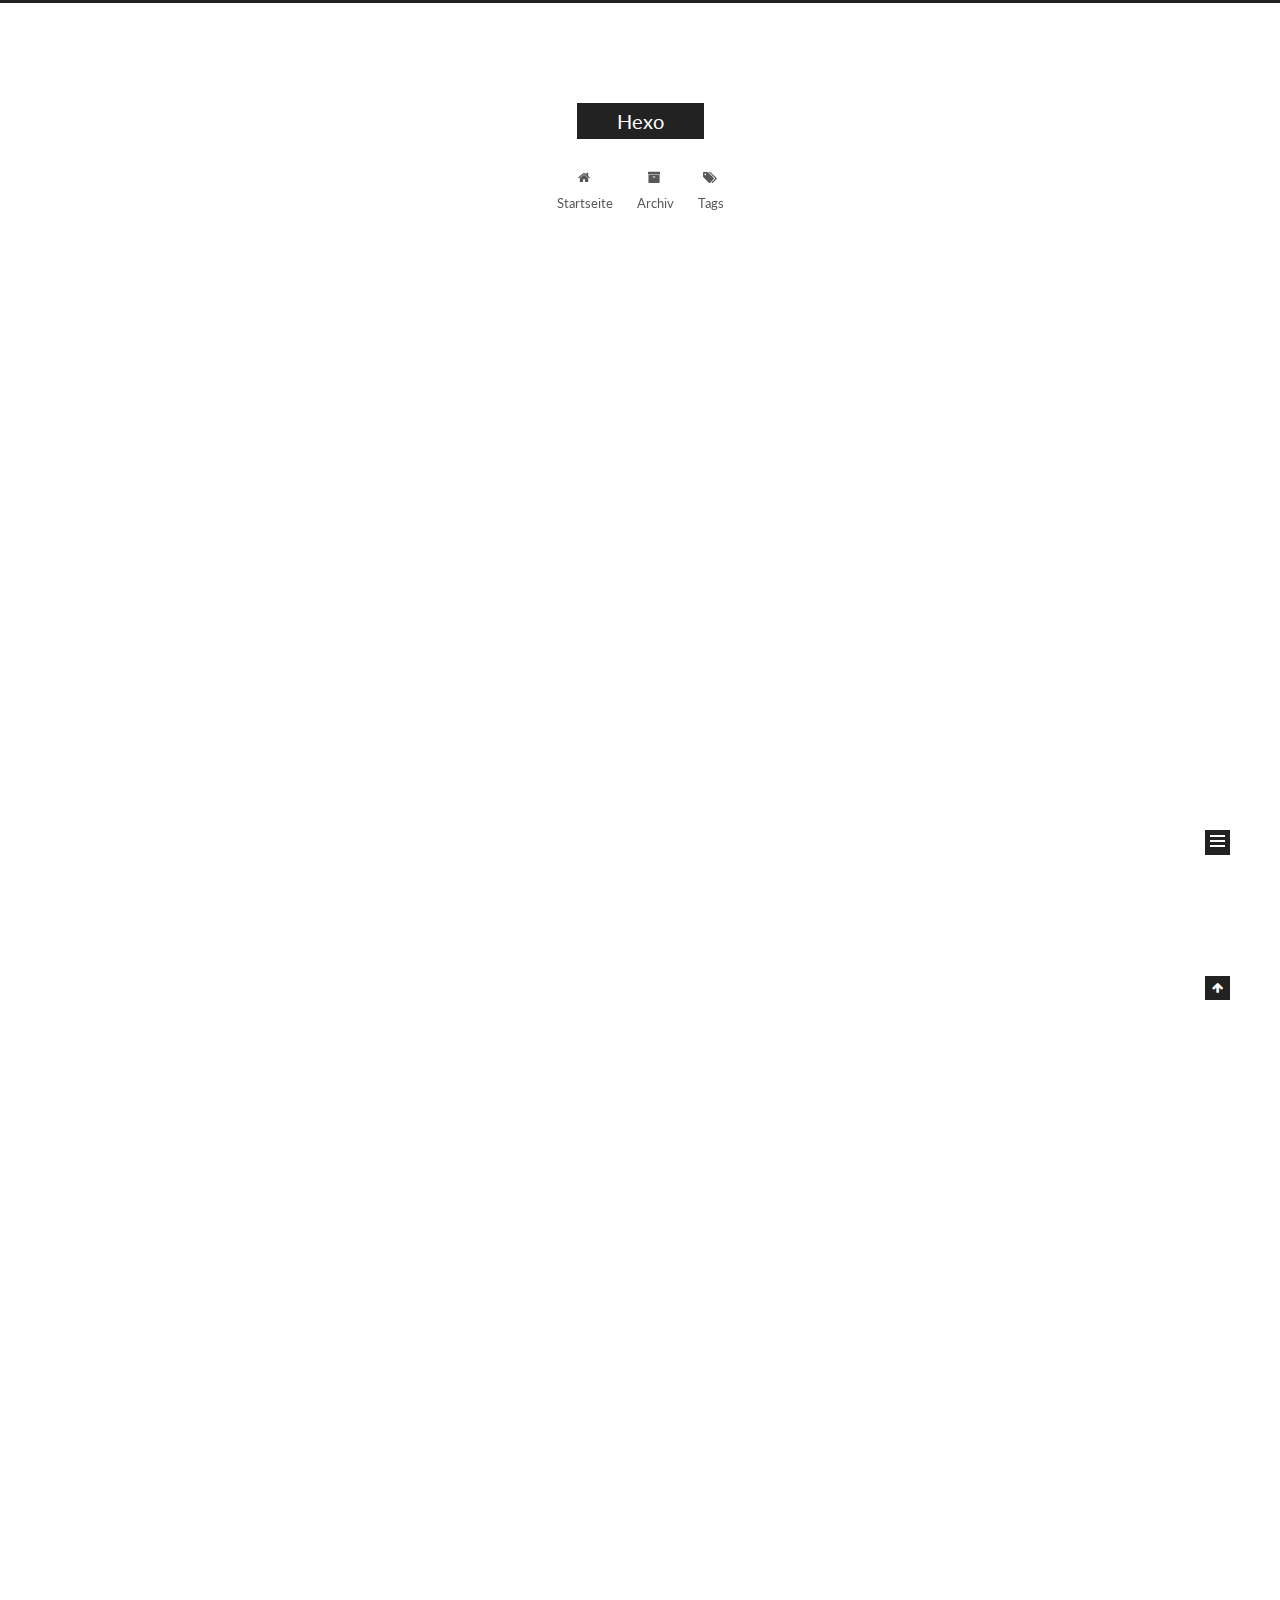
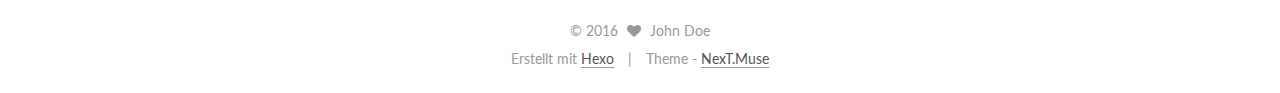
<file: index.html>
<!doctype html>



  


<html class="theme-next muse use-motion">
<head>
  <meta charset="UTF-8"/>
<meta http-equiv="X-UA-Compatible" content="IE=edge,chrome=1" />
<meta name="viewport" content="width=device-width, initial-scale=1, maximum-scale=1"/>



<meta http-equiv="Cache-Control" content="no-transform" />
<meta http-equiv="Cache-Control" content="no-siteapp" />












  
  
  <link href="/vendors/fancybox/source/jquery.fancybox.css?v=2.1.5" rel="stylesheet" type="text/css" />




  
  
  
  

  
    
    
  

  

  

  

  

  
    
    
    <link href="//fonts.googleapis.com/css?family=Lato:300,300italic,400,400italic,700,700italic&subset=latin,latin-ext" rel="stylesheet" type="text/css">
  






<link href="/vendors/font-awesome/css/font-awesome.min.css?v=4.4.0" rel="stylesheet" type="text/css" />

<link href="/css/main.css?v=5.0.1" rel="stylesheet" type="text/css" />


  <meta name="keywords" content="Hexo, NexT" />








  <link rel="shortcut icon" type="image/x-icon" href="/favicon.ico?v=5.0.1" />






<meta property="og:type" content="website">
<meta property="og:title" content="Hexo">
<meta property="og:url" content="http://yoursite.com/index.html">
<meta property="og:site_name" content="Hexo">
<meta name="twitter:card" content="summary">
<meta name="twitter:title" content="Hexo">



<script type="text/javascript" id="hexo.configuration">
  var NexT = window.NexT || {};
  var CONFIG = {
    scheme: 'Muse',
    sidebar: {"position":"left","display":"post"},
    fancybox: true,
    motion: true,
    duoshuo: {
      userId: 0,
      author: 'Author'
    }
  };
</script>




  <link rel="canonical" href="http://yoursite.com/"/>

  <title> Hexo </title>
</head>

<body itemscope itemtype="http://schema.org/WebPage" lang="">

  










  
  
    
  

  <div class="container one-collumn sidebar-position-left 
   page-home 
 ">
    <div class="headband"></div>

    <header id="header" class="header" itemscope itemtype="http://schema.org/WPHeader">
      <div class="header-inner"><div class="site-meta ">
  

  <div class="custom-logo-site-title">
    <a href="/"  class="brand" rel="start">
      <span class="logo-line-before"><i></i></span>
      <span class="site-title">Hexo</span>
      <span class="logo-line-after"><i></i></span>
    </a>
  </div>
  <p class="site-subtitle"></p>
</div>

<div class="site-nav-toggle">
  <button>
    <span class="btn-bar"></span>
    <span class="btn-bar"></span>
    <span class="btn-bar"></span>
  </button>
</div>

<nav class="site-nav">
  

  
    <ul id="menu" class="menu">
      
        
        <li class="menu-item menu-item-home">
          <a href="/" rel="section">
            
              <i class="menu-item-icon fa fa-fw fa-home"></i> <br />
            
            Startseite
          </a>
        </li>
      
        
        <li class="menu-item menu-item-archives">
          <a href="/archives" rel="section">
            
              <i class="menu-item-icon fa fa-fw fa-archive"></i> <br />
            
            Archiv
          </a>
        </li>
      
        
        <li class="menu-item menu-item-tags">
          <a href="/tags" rel="section">
            
              <i class="menu-item-icon fa fa-fw fa-tags"></i> <br />
            
            Tags
          </a>
        </li>
      

      
    </ul>
  

  
</nav>

 </div>
    </header>

    <main id="main" class="main">
      <div class="main-inner">
        <div class="content-wrap">
          <div id="content" class="content">
            
  <section id="posts" class="posts-expand">
    
      

  
  

  
  
  

  <article class="post post-type-normal " itemscope itemtype="http://schema.org/Article">

    
      <header class="post-header">

        
        
          <h1 class="post-title" itemprop="name headline">
            
            
              
                
                <a class="post-title-link" href="/2016/07/08/第一篇博客，走进Github/" itemprop="url">
                  第一篇博客，走进Github
                </a>
              
            
          </h1>
        

        <div class="post-meta">
          <span class="post-time">
            <span class="post-meta-item-icon">
              <i class="fa fa-calendar-o"></i>
            </span>
            <span class="post-meta-item-text">Veröffentlicht am</span>
            <time itemprop="dateCreated" datetime="2016-07-08T11:36:45+08:00" content="2016-07-08">
              2016-07-08
            </time>
          </span>

          

          
            
          

          

          
          

          
        </div>
      </header>
    


    <div class="post-body" itemprop="articleBody">

      
      

      
        
          
            
          
        
      
    </div>

    <div>
      
    </div>

    <div>
      
    </div>

    <footer class="post-footer">
      

      

      
      
        <div class="post-eof"></div>
      
    </footer>
  </article>


    
      

  
  

  
  
  

  <article class="post post-type-normal " itemscope itemtype="http://schema.org/Article">

    
      <header class="post-header">

        
        
          <h1 class="post-title" itemprop="name headline">
            
            
              
                
                <a class="post-title-link" href="/2016/07/08/hello-world/" itemprop="url">
                  Hello World
                </a>
              
            
          </h1>
        

        <div class="post-meta">
          <span class="post-time">
            <span class="post-meta-item-icon">
              <i class="fa fa-calendar-o"></i>
            </span>
            <span class="post-meta-item-text">Veröffentlicht am</span>
            <time itemprop="dateCreated" datetime="2016-07-08T11:09:43+08:00" content="2016-07-08">
              2016-07-08
            </time>
          </span>

          

          
            
          

          

          
          

          
        </div>
      </header>
    


    <div class="post-body" itemprop="articleBody">

      
      

      
        
          
            <p>Welcome to <a href="https://hexo.io/" target="_blank" rel="external">Hexo</a>! This is your very first post. Check <a href="https://hexo.io/docs/" target="_blank" rel="external">documentation</a> for more info. If you get any problems when using Hexo, you can find the answer in <a href="https://hexo.io/docs/troubleshooting.html" target="_blank" rel="external">troubleshooting</a> or you can ask me on <a href="https://github.com/hexojs/hexo/issues" target="_blank" rel="external">GitHub</a>.</p>
<h2 id="Quick-Start"><a href="#Quick-Start" class="headerlink" title="Quick Start"></a>Quick Start</h2><h3 id="Create-a-new-post"><a href="#Create-a-new-post" class="headerlink" title="Create a new post"></a>Create a new post</h3><figure class="highlight bash"><table><tr><td class="gutter"><pre><div class="line">1</div></pre></td><td class="code"><pre><div class="line">$ hexo new <span class="string">"My New Post"</span></div></pre></td></tr></table></figure>
<p>More info: <a href="https://hexo.io/docs/writing.html" target="_blank" rel="external">Writing</a></p>
<h3 id="Run-server"><a href="#Run-server" class="headerlink" title="Run server"></a>Run server</h3><figure class="highlight bash"><table><tr><td class="gutter"><pre><div class="line">1</div></pre></td><td class="code"><pre><div class="line">$ hexo server</div></pre></td></tr></table></figure>
<p>More info: <a href="https://hexo.io/docs/server.html" target="_blank" rel="external">Server</a></p>
<h3 id="Generate-static-files"><a href="#Generate-static-files" class="headerlink" title="Generate static files"></a>Generate static files</h3><figure class="highlight bash"><table><tr><td class="gutter"><pre><div class="line">1</div></pre></td><td class="code"><pre><div class="line">$ hexo generate</div></pre></td></tr></table></figure>
<p>More info: <a href="https://hexo.io/docs/generating.html" target="_blank" rel="external">Generating</a></p>
<h3 id="Deploy-to-remote-sites"><a href="#Deploy-to-remote-sites" class="headerlink" title="Deploy to remote sites"></a>Deploy to remote sites</h3><figure class="highlight bash"><table><tr><td class="gutter"><pre><div class="line">1</div></pre></td><td class="code"><pre><div class="line">$ hexo deploy</div></pre></td></tr></table></figure>
<p>More info: <a href="https://hexo.io/docs/deployment.html" target="_blank" rel="external">Deployment</a></p>

          
        
      
    </div>

    <div>
      
    </div>

    <div>
      
    </div>

    <footer class="post-footer">
      

      

      
      
        <div class="post-eof"></div>
      
    </footer>
  </article>


    
  </section>

  


          </div>
          


          

        </div>
        
          
  
  <div class="sidebar-toggle">
    <div class="sidebar-toggle-line-wrap">
      <span class="sidebar-toggle-line sidebar-toggle-line-first"></span>
      <span class="sidebar-toggle-line sidebar-toggle-line-middle"></span>
      <span class="sidebar-toggle-line sidebar-toggle-line-last"></span>
    </div>
  </div>

  <aside id="sidebar" class="sidebar">
    <div class="sidebar-inner">

      

      

      <section class="site-overview sidebar-panel  sidebar-panel-active ">
        <div class="site-author motion-element" itemprop="author" itemscope itemtype="http://schema.org/Person">
          <img class="site-author-image" itemprop="image"
               src="/images/avatar.gif"
               alt="John Doe" />
          <p class="site-author-name" itemprop="name">John Doe</p>
          <p class="site-description motion-element" itemprop="description"></p>
        </div>
        <nav class="site-state motion-element">
          <div class="site-state-item site-state-posts">
            <a href="/archives">
              <span class="site-state-item-count">2</span>
              <span class="site-state-item-name">Artikel</span>
            </a>
          </div>

          

          

        </nav>

        

        <div class="links-of-author motion-element">
          
        </div>

        
        

        
        

      </section>

      

    </div>
  </aside>


        
      </div>
    </main>

    <footer id="footer" class="footer">
      <div class="footer-inner">
        <div class="copyright" >
  
  &copy; 
  <span itemprop="copyrightYear">2016</span>
  <span class="with-love">
    <i class="fa fa-heart"></i>
  </span>
  <span class="author" itemprop="copyrightHolder">John Doe</span>
</div>

<div class="powered-by">
  Erstellt mit  <a class="theme-link" href="http://hexo.io">Hexo</a>
</div>

<div class="theme-info">
  Theme -
  <a class="theme-link" href="https://github.com/iissnan/hexo-theme-next">
    NexT.Muse
  </a>
</div>

        

        
      </div>
    </footer>

    <div class="back-to-top">
      <i class="fa fa-arrow-up"></i>
    </div>
  </div>

  

<script type="text/javascript">
  if (Object.prototype.toString.call(window.Promise) !== '[object Function]') {
    window.Promise = null;
  }
</script>









  



  
  <script type="text/javascript" src="/vendors/jquery/index.js?v=2.1.3"></script>

  
  <script type="text/javascript" src="/vendors/fastclick/lib/fastclick.min.js?v=1.0.6"></script>

  
  <script type="text/javascript" src="/vendors/jquery_lazyload/jquery.lazyload.js?v=1.9.7"></script>

  
  <script type="text/javascript" src="/vendors/velocity/velocity.min.js?v=1.2.1"></script>

  
  <script type="text/javascript" src="/vendors/velocity/velocity.ui.min.js?v=1.2.1"></script>

  
  <script type="text/javascript" src="/vendors/fancybox/source/jquery.fancybox.pack.js?v=2.1.5"></script>


  


  <script type="text/javascript" src="/js/src/utils.js?v=5.0.1"></script>

  <script type="text/javascript" src="/js/src/motion.js?v=5.0.1"></script>



  
  

  

  


  <script type="text/javascript" src="/js/src/bootstrap.js?v=5.0.1"></script>



  



  




  
  

  

  

  

</body>
</html>
</file>
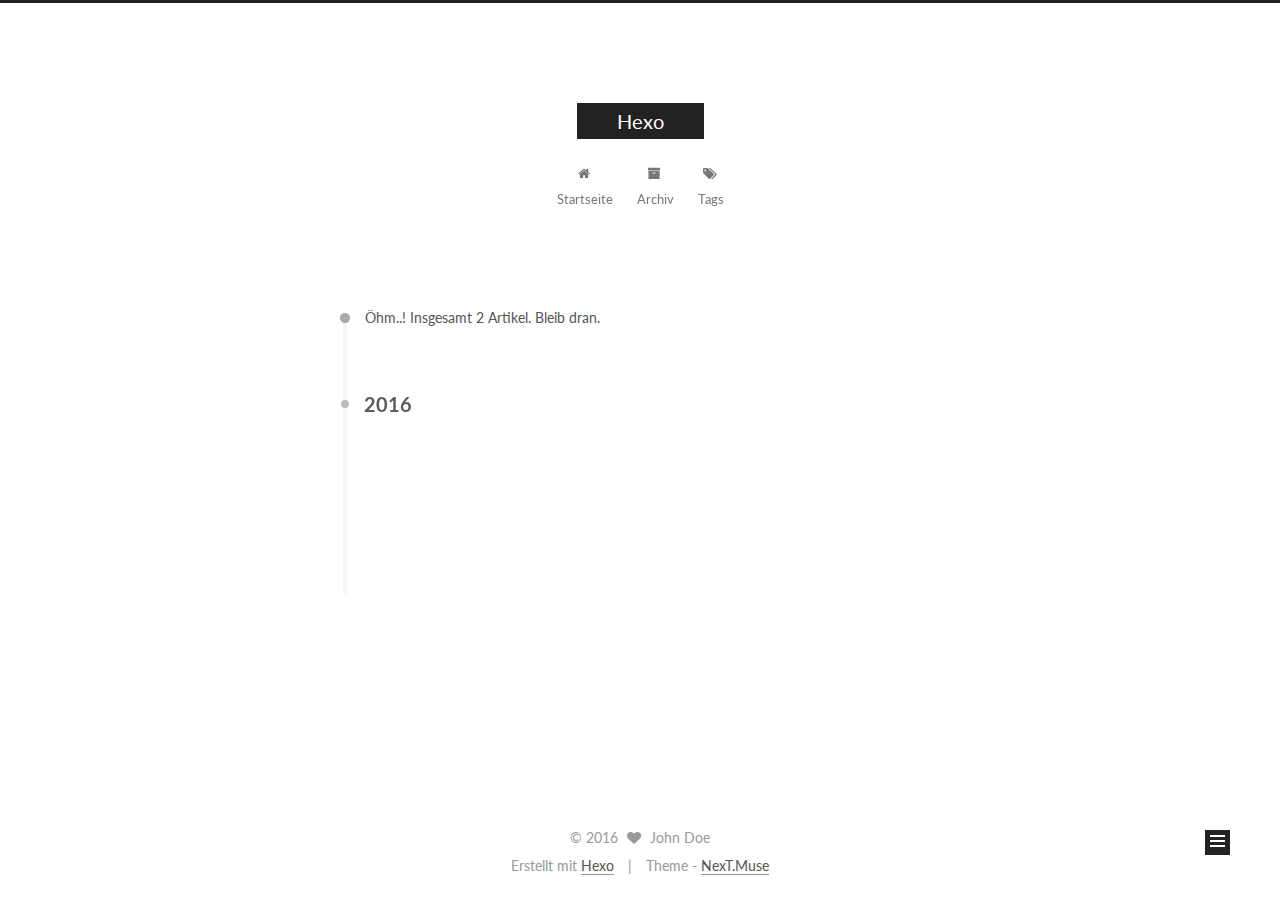
<file: archives/index.html>
<!doctype html>



  


<html class="theme-next muse use-motion">
<head>
  <meta charset="UTF-8"/>
<meta http-equiv="X-UA-Compatible" content="IE=edge,chrome=1" />
<meta name="viewport" content="width=device-width, initial-scale=1, maximum-scale=1"/>



<meta http-equiv="Cache-Control" content="no-transform" />
<meta http-equiv="Cache-Control" content="no-siteapp" />












  
  
  <link href="/vendors/fancybox/source/jquery.fancybox.css?v=2.1.5" rel="stylesheet" type="text/css" />




  
  
  
  

  
    
    
  

  

  

  

  

  
    
    
    <link href="//fonts.googleapis.com/css?family=Lato:300,300italic,400,400italic,700,700italic&subset=latin,latin-ext" rel="stylesheet" type="text/css">
  






<link href="/vendors/font-awesome/css/font-awesome.min.css?v=4.4.0" rel="stylesheet" type="text/css" />

<link href="/css/main.css?v=5.0.1" rel="stylesheet" type="text/css" />


  <meta name="keywords" content="Hexo, NexT" />








  <link rel="shortcut icon" type="image/x-icon" href="/favicon.ico?v=5.0.1" />






<meta property="og:type" content="website">
<meta property="og:title" content="Hexo">
<meta property="og:url" content="http://yoursite.com/archives/index.html">
<meta property="og:site_name" content="Hexo">
<meta name="twitter:card" content="summary">
<meta name="twitter:title" content="Hexo">



<script type="text/javascript" id="hexo.configuration">
  var NexT = window.NexT || {};
  var CONFIG = {
    scheme: 'Muse',
    sidebar: {"position":"left","display":"post"},
    fancybox: true,
    motion: true,
    duoshuo: {
      userId: 0,
      author: 'Author'
    }
  };
</script>




  <link rel="canonical" href="http://yoursite.com/archives/"/>

  <title> Archiv | Hexo </title>
</head>

<body itemscope itemtype="http://schema.org/WebPage" lang="">

  










  
  
    
  

  <div class="container one-collumn sidebar-position-left  page-archive  ">
    <div class="headband"></div>

    <header id="header" class="header" itemscope itemtype="http://schema.org/WPHeader">
      <div class="header-inner"><div class="site-meta ">
  

  <div class="custom-logo-site-title">
    <a href="/"  class="brand" rel="start">
      <span class="logo-line-before"><i></i></span>
      <span class="site-title">Hexo</span>
      <span class="logo-line-after"><i></i></span>
    </a>
  </div>
  <p class="site-subtitle"></p>
</div>

<div class="site-nav-toggle">
  <button>
    <span class="btn-bar"></span>
    <span class="btn-bar"></span>
    <span class="btn-bar"></span>
  </button>
</div>

<nav class="site-nav">
  

  
    <ul id="menu" class="menu">
      
        
        <li class="menu-item menu-item-home">
          <a href="/" rel="section">
            
              <i class="menu-item-icon fa fa-fw fa-home"></i> <br />
            
            Startseite
          </a>
        </li>
      
        
        <li class="menu-item menu-item-archives">
          <a href="/archives" rel="section">
            
              <i class="menu-item-icon fa fa-fw fa-archive"></i> <br />
            
            Archiv
          </a>
        </li>
      
        
        <li class="menu-item menu-item-tags">
          <a href="/tags" rel="section">
            
              <i class="menu-item-icon fa fa-fw fa-tags"></i> <br />
            
            Tags
          </a>
        </li>
      

      
    </ul>
  

  
</nav>

 </div>
    </header>

    <main id="main" class="main">
      <div class="main-inner">
        <div class="content-wrap">
          <div id="content" class="content">
            

  <section id="posts" class="posts-collapse">
    <span class="archive-move-on"></span>

    <span class="archive-page-counter">
      
      
      
        
      
      Öhm..! Insgesamt 2 Artikel. Bleib dran.
    </span>

    

      
      
      

      
        
        <div class="collection-title">
          <h2 class="archive-year motion-element" id="archive-year-2016">2016</h2>
        </div>
      
      

      

  <article class="post post-type-normal" itemscope itemtype="http://schema.org/Article">
    <header class="post-header">

      <h1 class="post-title">
        
            <a class="post-title-link" href="/2016/07/08/第一篇博客，走进Github/" itemprop="url">
              
                <span itemprop="name">第一篇博客，走进Github</span>
              
            </a>
        
      </h1>

      <div class="post-meta">
        <time class="post-time" itemprop="dateCreated"
              datetime="2016-07-08T11:36:45+08:00"
              content="2016-07-08" >
          07-08
        </time>
      </div>

    </header>
  </article>



    

      
      
      

      
      

      

  <article class="post post-type-normal" itemscope itemtype="http://schema.org/Article">
    <header class="post-header">

      <h1 class="post-title">
        
            <a class="post-title-link" href="/2016/07/08/hello-world/" itemprop="url">
              
                <span itemprop="name">Hello World</span>
              
            </a>
        
      </h1>

      <div class="post-meta">
        <time class="post-time" itemprop="dateCreated"
              datetime="2016-07-08T11:09:43+08:00"
              content="2016-07-08" >
          07-08
        </time>
      </div>

    </header>
  </article>



    

  </section>

  



          </div>
          


          

        </div>
        
          
  
  <div class="sidebar-toggle">
    <div class="sidebar-toggle-line-wrap">
      <span class="sidebar-toggle-line sidebar-toggle-line-first"></span>
      <span class="sidebar-toggle-line sidebar-toggle-line-middle"></span>
      <span class="sidebar-toggle-line sidebar-toggle-line-last"></span>
    </div>
  </div>

  <aside id="sidebar" class="sidebar">
    <div class="sidebar-inner">

      

      

      <section class="site-overview sidebar-panel  sidebar-panel-active ">
        <div class="site-author motion-element" itemprop="author" itemscope itemtype="http://schema.org/Person">
          <img class="site-author-image" itemprop="image"
               src="/images/avatar.gif"
               alt="John Doe" />
          <p class="site-author-name" itemprop="name">John Doe</p>
          <p class="site-description motion-element" itemprop="description"></p>
        </div>
        <nav class="site-state motion-element">
          <div class="site-state-item site-state-posts">
            <a href="/archives">
              <span class="site-state-item-count">2</span>
              <span class="site-state-item-name">Artikel</span>
            </a>
          </div>

          

          

        </nav>

        

        <div class="links-of-author motion-element">
          
        </div>

        
        

        
        

      </section>

      

    </div>
  </aside>


        
      </div>
    </main>

    <footer id="footer" class="footer">
      <div class="footer-inner">
        <div class="copyright" >
  
  &copy; 
  <span itemprop="copyrightYear">2016</span>
  <span class="with-love">
    <i class="fa fa-heart"></i>
  </span>
  <span class="author" itemprop="copyrightHolder">John Doe</span>
</div>

<div class="powered-by">
  Erstellt mit  <a class="theme-link" href="http://hexo.io">Hexo</a>
</div>

<div class="theme-info">
  Theme -
  <a class="theme-link" href="https://github.com/iissnan/hexo-theme-next">
    NexT.Muse
  </a>
</div>

        

        
      </div>
    </footer>

    <div class="back-to-top">
      <i class="fa fa-arrow-up"></i>
    </div>
  </div>

  

<script type="text/javascript">
  if (Object.prototype.toString.call(window.Promise) !== '[object Function]') {
    window.Promise = null;
  }
</script>









  



  
  <script type="text/javascript" src="/vendors/jquery/index.js?v=2.1.3"></script>

  
  <script type="text/javascript" src="/vendors/fastclick/lib/fastclick.min.js?v=1.0.6"></script>

  
  <script type="text/javascript" src="/vendors/jquery_lazyload/jquery.lazyload.js?v=1.9.7"></script>

  
  <script type="text/javascript" src="/vendors/velocity/velocity.min.js?v=1.2.1"></script>

  
  <script type="text/javascript" src="/vendors/velocity/velocity.ui.min.js?v=1.2.1"></script>

  
  <script type="text/javascript" src="/vendors/fancybox/source/jquery.fancybox.pack.js?v=2.1.5"></script>


  


  <script type="text/javascript" src="/js/src/utils.js?v=5.0.1"></script>

  <script type="text/javascript" src="/js/src/motion.js?v=5.0.1"></script>



  
  

  
  
    <script type="text/javascript" id="motion.page.archive">
      $('.archive-year').velocity('transition.slideLeftIn');
    </script>
  


  


  <script type="text/javascript" src="/js/src/bootstrap.js?v=5.0.1"></script>



  



  




  
  

  

  

  

</body>
</html>
</file>
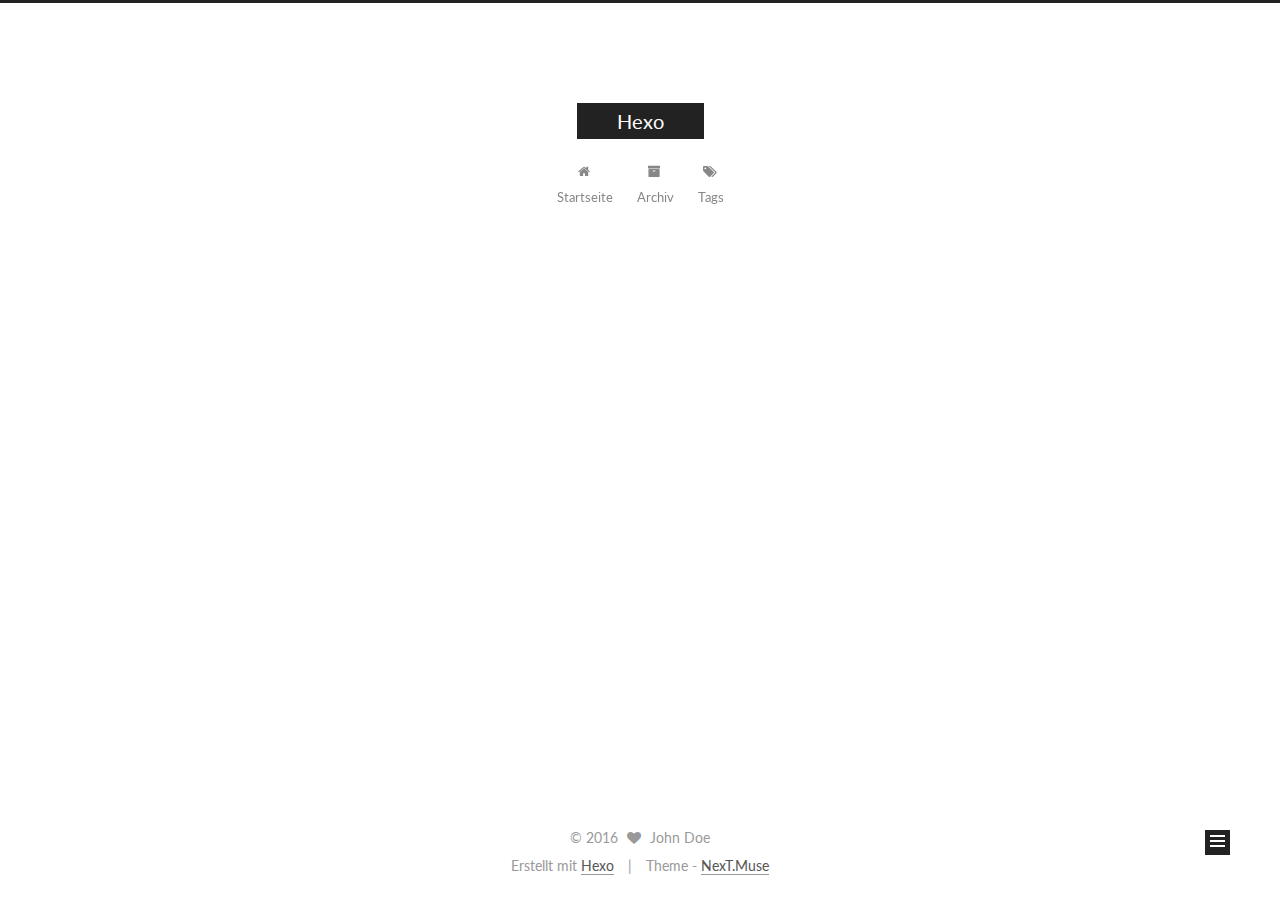
<file: 分类/index.html>
<!doctype html>



  


<html class="theme-next muse use-motion">
<head>
  <meta charset="UTF-8"/>
<meta http-equiv="X-UA-Compatible" content="IE=edge,chrome=1" />
<meta name="viewport" content="width=device-width, initial-scale=1, maximum-scale=1"/>



<meta http-equiv="Cache-Control" content="no-transform" />
<meta http-equiv="Cache-Control" content="no-siteapp" />












  
  
  <link href="/vendors/fancybox/source/jquery.fancybox.css?v=2.1.5" rel="stylesheet" type="text/css" />




  
  
  
  

  
    
    
  

  

  

  

  

  
    
    
    <link href="//fonts.googleapis.com/css?family=Lato:300,300italic,400,400italic,700,700italic&subset=latin,latin-ext" rel="stylesheet" type="text/css">
  






<link href="/vendors/font-awesome/css/font-awesome.min.css?v=4.4.0" rel="stylesheet" type="text/css" />

<link href="/css/main.css?v=5.0.1" rel="stylesheet" type="text/css" />


  <meta name="keywords" content="Hexo, NexT" />








  <link rel="shortcut icon" type="image/x-icon" href="/favicon.ico?v=5.0.1" />






<meta property="og:type" content="website">
<meta property="og:title" content="分类">
<meta property="og:url" content="http://yoursite.com/分类/index.html">
<meta property="og:site_name" content="Hexo">
<meta property="og:updated_time" content="2016-07-08T03:39:37.796Z">
<meta name="twitter:card" content="summary">
<meta name="twitter:title" content="分类">



<script type="text/javascript" id="hexo.configuration">
  var NexT = window.NexT || {};
  var CONFIG = {
    scheme: 'Muse',
    sidebar: {"position":"left","display":"post"},
    fancybox: true,
    motion: true,
    duoshuo: {
      userId: 0,
      author: 'Author'
    }
  };
</script>




  <link rel="canonical" href="http://yoursite.com/分类/"/>

  <title>
  

  
    分类 | Hexo
  
</title>
</head>

<body itemscope itemtype="http://schema.org/WebPage" lang="">

  










  
  
    
  

  <div class="container one-collumn sidebar-position-left  ">
    <div class="headband"></div>

    <header id="header" class="header" itemscope itemtype="http://schema.org/WPHeader">
      <div class="header-inner"><div class="site-meta ">
  

  <div class="custom-logo-site-title">
    <a href="/"  class="brand" rel="start">
      <span class="logo-line-before"><i></i></span>
      <span class="site-title">Hexo</span>
      <span class="logo-line-after"><i></i></span>
    </a>
  </div>
  <p class="site-subtitle"></p>
</div>

<div class="site-nav-toggle">
  <button>
    <span class="btn-bar"></span>
    <span class="btn-bar"></span>
    <span class="btn-bar"></span>
  </button>
</div>

<nav class="site-nav">
  

  
    <ul id="menu" class="menu">
      
        
        <li class="menu-item menu-item-home">
          <a href="/" rel="section">
            
              <i class="menu-item-icon fa fa-fw fa-home"></i> <br />
            
            Startseite
          </a>
        </li>
      
        
        <li class="menu-item menu-item-archives">
          <a href="/archives" rel="section">
            
              <i class="menu-item-icon fa fa-fw fa-archive"></i> <br />
            
            Archiv
          </a>
        </li>
      
        
        <li class="menu-item menu-item-tags">
          <a href="/tags" rel="section">
            
              <i class="menu-item-icon fa fa-fw fa-tags"></i> <br />
            
            Tags
          </a>
        </li>
      

      
    </ul>
  

  
</nav>

 </div>
    </header>

    <main id="main" class="main">
      <div class="main-inner">
        <div class="content-wrap">
          <div id="content" class="content">
            

  <div id="posts" class="posts-expand">
    
    
      
    
  </div>


          </div>
          


          
  <div class="comments" id="comments">
    
  </div>


        </div>
        
          
  
  <div class="sidebar-toggle">
    <div class="sidebar-toggle-line-wrap">
      <span class="sidebar-toggle-line sidebar-toggle-line-first"></span>
      <span class="sidebar-toggle-line sidebar-toggle-line-middle"></span>
      <span class="sidebar-toggle-line sidebar-toggle-line-last"></span>
    </div>
  </div>

  <aside id="sidebar" class="sidebar">
    <div class="sidebar-inner">

      

      

      <section class="site-overview sidebar-panel  sidebar-panel-active ">
        <div class="site-author motion-element" itemprop="author" itemscope itemtype="http://schema.org/Person">
          <img class="site-author-image" itemprop="image"
               src="/images/avatar.gif"
               alt="John Doe" />
          <p class="site-author-name" itemprop="name">John Doe</p>
          <p class="site-description motion-element" itemprop="description"></p>
        </div>
        <nav class="site-state motion-element">
          <div class="site-state-item site-state-posts">
            <a href="/archives">
              <span class="site-state-item-count">2</span>
              <span class="site-state-item-name">Artikel</span>
            </a>
          </div>

          

          

        </nav>

        

        <div class="links-of-author motion-element">
          
        </div>

        
        

        
        

      </section>

      

    </div>
  </aside>


        
      </div>
    </main>

    <footer id="footer" class="footer">
      <div class="footer-inner">
        <div class="copyright" >
  
  &copy; 
  <span itemprop="copyrightYear">2016</span>
  <span class="with-love">
    <i class="fa fa-heart"></i>
  </span>
  <span class="author" itemprop="copyrightHolder">John Doe</span>
</div>

<div class="powered-by">
  Erstellt mit  <a class="theme-link" href="http://hexo.io">Hexo</a>
</div>

<div class="theme-info">
  Theme -
  <a class="theme-link" href="https://github.com/iissnan/hexo-theme-next">
    NexT.Muse
  </a>
</div>

        

        
      </div>
    </footer>

    <div class="back-to-top">
      <i class="fa fa-arrow-up"></i>
    </div>
  </div>

  

<script type="text/javascript">
  if (Object.prototype.toString.call(window.Promise) !== '[object Function]') {
    window.Promise = null;
  }
</script>









  



  
  <script type="text/javascript" src="/vendors/jquery/index.js?v=2.1.3"></script>

  
  <script type="text/javascript" src="/vendors/fastclick/lib/fastclick.min.js?v=1.0.6"></script>

  
  <script type="text/javascript" src="/vendors/jquery_lazyload/jquery.lazyload.js?v=1.9.7"></script>

  
  <script type="text/javascript" src="/vendors/velocity/velocity.min.js?v=1.2.1"></script>

  
  <script type="text/javascript" src="/vendors/velocity/velocity.ui.min.js?v=1.2.1"></script>

  
  <script type="text/javascript" src="/vendors/fancybox/source/jquery.fancybox.pack.js?v=2.1.5"></script>


  


  <script type="text/javascript" src="/js/src/utils.js?v=5.0.1"></script>

  <script type="text/javascript" src="/js/src/motion.js?v=5.0.1"></script>



  
  

  

  


  <script type="text/javascript" src="/js/src/bootstrap.js?v=5.0.1"></script>



  



  




  
  

  

  

  

</body>
</html>
</file>
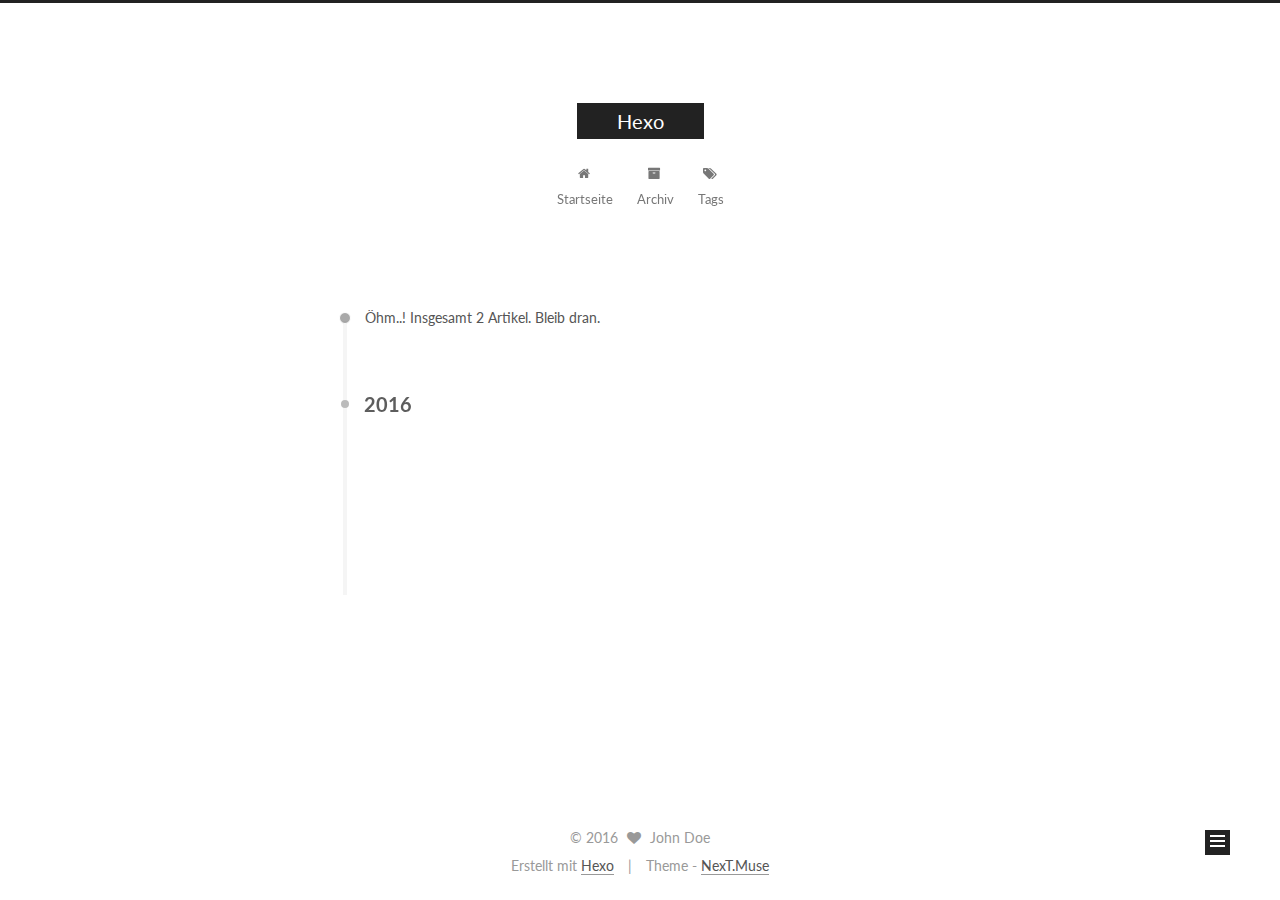
<file: archives/2016/07/index.html>
<!doctype html>



  


<html class="theme-next muse use-motion">
<head>
  <meta charset="UTF-8"/>
<meta http-equiv="X-UA-Compatible" content="IE=edge,chrome=1" />
<meta name="viewport" content="width=device-width, initial-scale=1, maximum-scale=1"/>



<meta http-equiv="Cache-Control" content="no-transform" />
<meta http-equiv="Cache-Control" content="no-siteapp" />












  
  
  <link href="/vendors/fancybox/source/jquery.fancybox.css?v=2.1.5" rel="stylesheet" type="text/css" />




  
  
  
  

  
    
    
  

  

  

  

  

  
    
    
    <link href="//fonts.googleapis.com/css?family=Lato:300,300italic,400,400italic,700,700italic&subset=latin,latin-ext" rel="stylesheet" type="text/css">
  






<link href="/vendors/font-awesome/css/font-awesome.min.css?v=4.4.0" rel="stylesheet" type="text/css" />

<link href="/css/main.css?v=5.0.1" rel="stylesheet" type="text/css" />


  <meta name="keywords" content="Hexo, NexT" />








  <link rel="shortcut icon" type="image/x-icon" href="/favicon.ico?v=5.0.1" />






<meta property="og:type" content="website">
<meta property="og:title" content="Hexo">
<meta property="og:url" content="http://yoursite.com/archives/2016/07/index.html">
<meta property="og:site_name" content="Hexo">
<meta name="twitter:card" content="summary">
<meta name="twitter:title" content="Hexo">



<script type="text/javascript" id="hexo.configuration">
  var NexT = window.NexT || {};
  var CONFIG = {
    scheme: 'Muse',
    sidebar: {"position":"left","display":"post"},
    fancybox: true,
    motion: true,
    duoshuo: {
      userId: 0,
      author: 'Author'
    }
  };
</script>




  <link rel="canonical" href="http://yoursite.com/archives/2016/07/"/>

  <title> Archiv | Hexo </title>
</head>

<body itemscope itemtype="http://schema.org/WebPage" lang="">

  










  
  
    
  

  <div class="container one-collumn sidebar-position-left  page-archive  ">
    <div class="headband"></div>

    <header id="header" class="header" itemscope itemtype="http://schema.org/WPHeader">
      <div class="header-inner"><div class="site-meta ">
  

  <div class="custom-logo-site-title">
    <a href="/"  class="brand" rel="start">
      <span class="logo-line-before"><i></i></span>
      <span class="site-title">Hexo</span>
      <span class="logo-line-after"><i></i></span>
    </a>
  </div>
  <p class="site-subtitle"></p>
</div>

<div class="site-nav-toggle">
  <button>
    <span class="btn-bar"></span>
    <span class="btn-bar"></span>
    <span class="btn-bar"></span>
  </button>
</div>

<nav class="site-nav">
  

  
    <ul id="menu" class="menu">
      
        
        <li class="menu-item menu-item-home">
          <a href="/" rel="section">
            
              <i class="menu-item-icon fa fa-fw fa-home"></i> <br />
            
            Startseite
          </a>
        </li>
      
        
        <li class="menu-item menu-item-archives">
          <a href="/archives" rel="section">
            
              <i class="menu-item-icon fa fa-fw fa-archive"></i> <br />
            
            Archiv
          </a>
        </li>
      
        
        <li class="menu-item menu-item-tags">
          <a href="/tags" rel="section">
            
              <i class="menu-item-icon fa fa-fw fa-tags"></i> <br />
            
            Tags
          </a>
        </li>
      

      
    </ul>
  

  
</nav>

 </div>
    </header>

    <main id="main" class="main">
      <div class="main-inner">
        <div class="content-wrap">
          <div id="content" class="content">
            

  <section id="posts" class="posts-collapse">
    <span class="archive-move-on"></span>

    <span class="archive-page-counter">
      
      
      
        
      
      Öhm..! Insgesamt 2 Artikel. Bleib dran.
    </span>

    

      
      
      

      
        
        <div class="collection-title">
          <h2 class="archive-year motion-element" id="archive-year-2016">2016</h2>
        </div>
      
      

      

  <article class="post post-type-normal" itemscope itemtype="http://schema.org/Article">
    <header class="post-header">

      <h1 class="post-title">
        
            <a class="post-title-link" href="/2016/07/08/第一篇博客，走进Github/" itemprop="url">
              
                <span itemprop="name">第一篇博客，走进Github</span>
              
            </a>
        
      </h1>

      <div class="post-meta">
        <time class="post-time" itemprop="dateCreated"
              datetime="2016-07-08T11:36:45+08:00"
              content="2016-07-08" >
          07-08
        </time>
      </div>

    </header>
  </article>



    

      
      
      

      
      

      

  <article class="post post-type-normal" itemscope itemtype="http://schema.org/Article">
    <header class="post-header">

      <h1 class="post-title">
        
            <a class="post-title-link" href="/2016/07/08/hello-world/" itemprop="url">
              
                <span itemprop="name">Hello World</span>
              
            </a>
        
      </h1>

      <div class="post-meta">
        <time class="post-time" itemprop="dateCreated"
              datetime="2016-07-08T11:09:43+08:00"
              content="2016-07-08" >
          07-08
        </time>
      </div>

    </header>
  </article>



    

  </section>

  



          </div>
          


          

        </div>
        
          
  
  <div class="sidebar-toggle">
    <div class="sidebar-toggle-line-wrap">
      <span class="sidebar-toggle-line sidebar-toggle-line-first"></span>
      <span class="sidebar-toggle-line sidebar-toggle-line-middle"></span>
      <span class="sidebar-toggle-line sidebar-toggle-line-last"></span>
    </div>
  </div>

  <aside id="sidebar" class="sidebar">
    <div class="sidebar-inner">

      

      

      <section class="site-overview sidebar-panel  sidebar-panel-active ">
        <div class="site-author motion-element" itemprop="author" itemscope itemtype="http://schema.org/Person">
          <img class="site-author-image" itemprop="image"
               src="/images/avatar.gif"
               alt="John Doe" />
          <p class="site-author-name" itemprop="name">John Doe</p>
          <p class="site-description motion-element" itemprop="description"></p>
        </div>
        <nav class="site-state motion-element">
          <div class="site-state-item site-state-posts">
            <a href="/archives">
              <span class="site-state-item-count">2</span>
              <span class="site-state-item-name">Artikel</span>
            </a>
          </div>

          

          

        </nav>

        

        <div class="links-of-author motion-element">
          
        </div>

        
        

        
        

      </section>

      

    </div>
  </aside>


        
      </div>
    </main>

    <footer id="footer" class="footer">
      <div class="footer-inner">
        <div class="copyright" >
  
  &copy; 
  <span itemprop="copyrightYear">2016</span>
  <span class="with-love">
    <i class="fa fa-heart"></i>
  </span>
  <span class="author" itemprop="copyrightHolder">John Doe</span>
</div>

<div class="powered-by">
  Erstellt mit  <a class="theme-link" href="http://hexo.io">Hexo</a>
</div>

<div class="theme-info">
  Theme -
  <a class="theme-link" href="https://github.com/iissnan/hexo-theme-next">
    NexT.Muse
  </a>
</div>

        

        
      </div>
    </footer>

    <div class="back-to-top">
      <i class="fa fa-arrow-up"></i>
    </div>
  </div>

  

<script type="text/javascript">
  if (Object.prototype.toString.call(window.Promise) !== '[object Function]') {
    window.Promise = null;
  }
</script>









  



  
  <script type="text/javascript" src="/vendors/jquery/index.js?v=2.1.3"></script>

  
  <script type="text/javascript" src="/vendors/fastclick/lib/fastclick.min.js?v=1.0.6"></script>

  
  <script type="text/javascript" src="/vendors/jquery_lazyload/jquery.lazyload.js?v=1.9.7"></script>

  
  <script type="text/javascript" src="/vendors/velocity/velocity.min.js?v=1.2.1"></script>

  
  <script type="text/javascript" src="/vendors/velocity/velocity.ui.min.js?v=1.2.1"></script>

  
  <script type="text/javascript" src="/vendors/fancybox/source/jquery.fancybox.pack.js?v=2.1.5"></script>


  


  <script type="text/javascript" src="/js/src/utils.js?v=5.0.1"></script>

  <script type="text/javascript" src="/js/src/motion.js?v=5.0.1"></script>



  
  

  
  
    <script type="text/javascript" id="motion.page.archive">
      $('.archive-year').velocity('transition.slideLeftIn');
    </script>
  


  


  <script type="text/javascript" src="/js/src/bootstrap.js?v=5.0.1"></script>



  



  




  
  

  

  

  

</body>
</html>
</file>
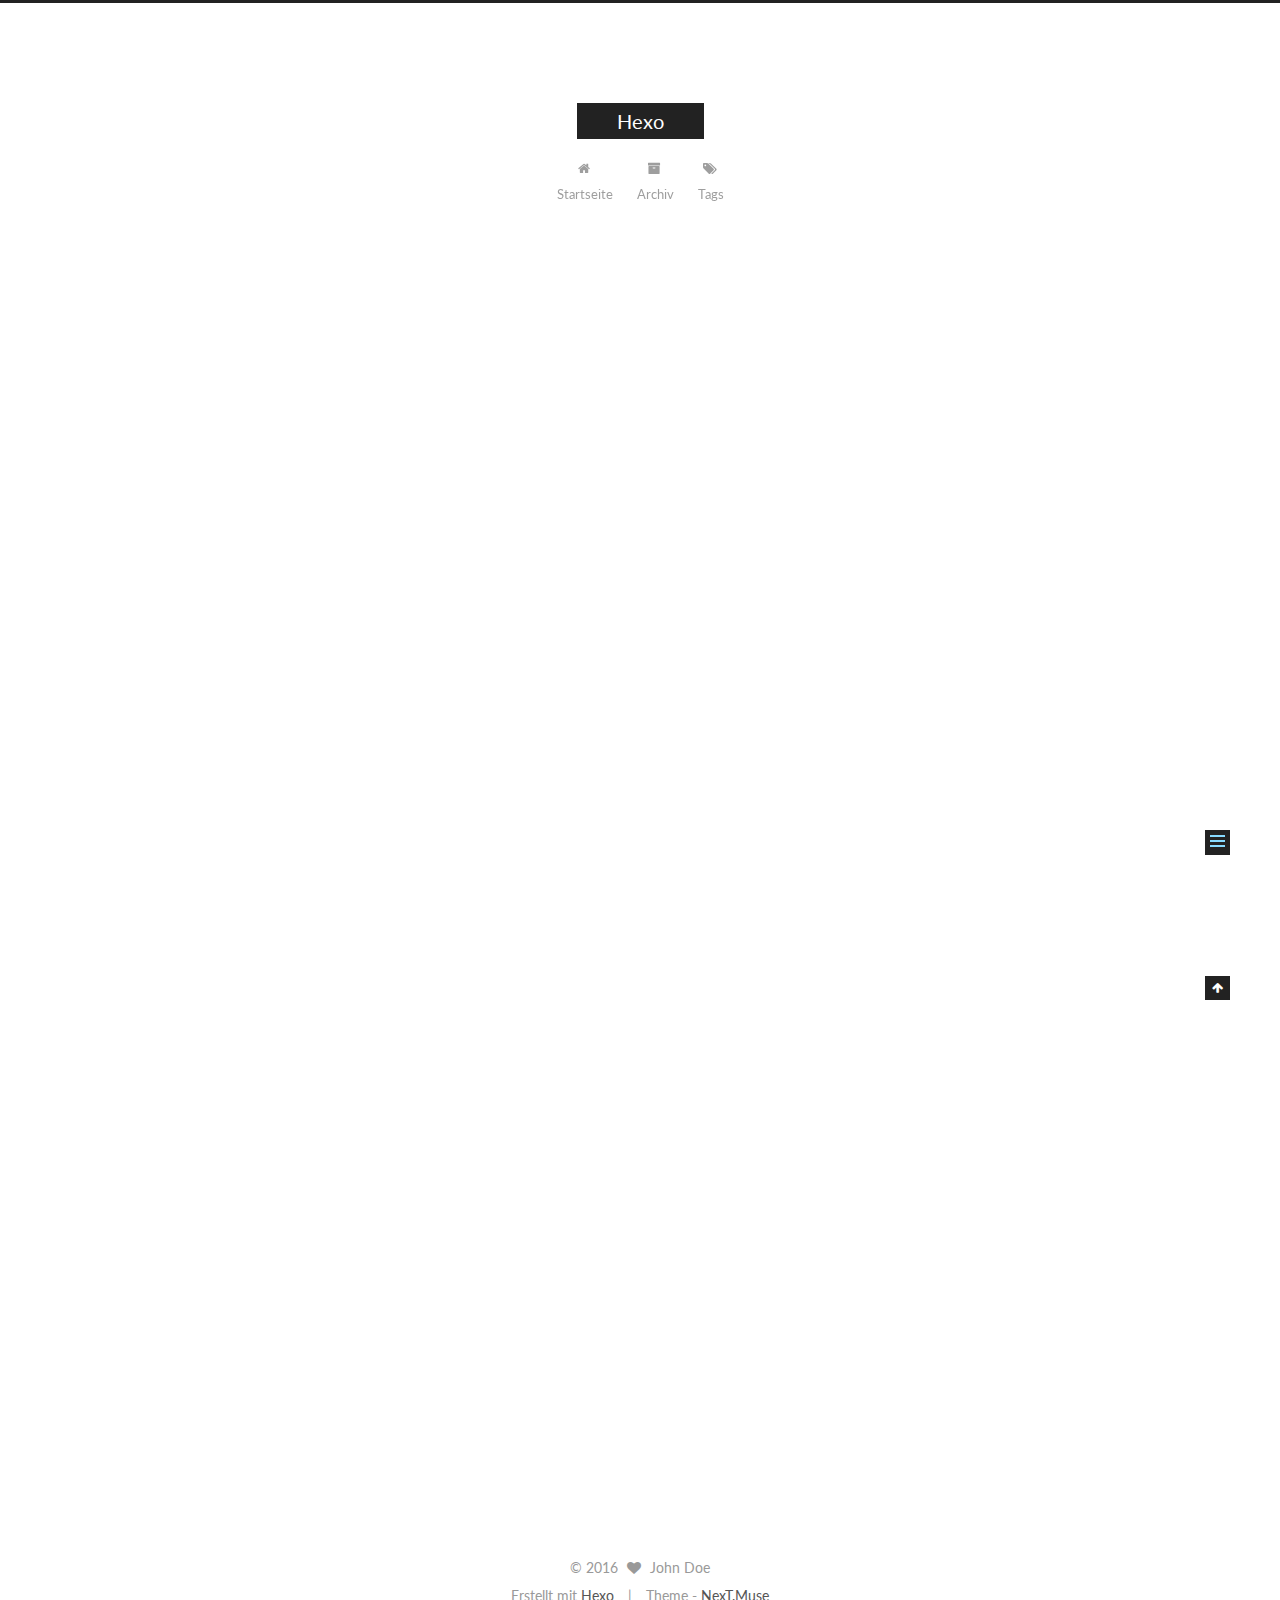
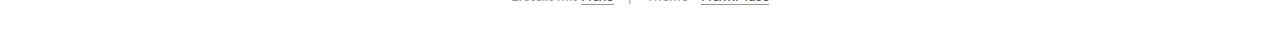
<file: 2016/07/08/hello-world/index.html>
<!doctype html>



  


<html class="theme-next muse use-motion">
<head>
  <meta charset="UTF-8"/>
<meta http-equiv="X-UA-Compatible" content="IE=edge,chrome=1" />
<meta name="viewport" content="width=device-width, initial-scale=1, maximum-scale=1"/>



<meta http-equiv="Cache-Control" content="no-transform" />
<meta http-equiv="Cache-Control" content="no-siteapp" />












  
  
  <link href="/vendors/fancybox/source/jquery.fancybox.css?v=2.1.5" rel="stylesheet" type="text/css" />




  
  
  
  

  
    
    
  

  

  

  

  

  
    
    
    <link href="//fonts.googleapis.com/css?family=Lato:300,300italic,400,400italic,700,700italic&subset=latin,latin-ext" rel="stylesheet" type="text/css">
  






<link href="/vendors/font-awesome/css/font-awesome.min.css?v=4.4.0" rel="stylesheet" type="text/css" />

<link href="/css/main.css?v=5.0.1" rel="stylesheet" type="text/css" />


  <meta name="keywords" content="Hexo, NexT" />








  <link rel="shortcut icon" type="image/x-icon" href="/favicon.ico?v=5.0.1" />






<meta name="description" content="Welcome to Hexo! This is your very first post. Check documentation for more info. If you get any problems when using Hexo, you can find the answer in troubleshooting or you can ask me on GitHub.
Quick">
<meta property="og:type" content="article">
<meta property="og:title" content="Hello World">
<meta property="og:url" content="http://yoursite.com/2016/07/08/hello-world/index.html">
<meta property="og:site_name" content="Hexo">
<meta property="og:description" content="Welcome to Hexo! This is your very first post. Check documentation for more info. If you get any problems when using Hexo, you can find the answer in troubleshooting or you can ask me on GitHub.
Quick">
<meta property="og:updated_time" content="2016-07-08T03:13:18.984Z">
<meta name="twitter:card" content="summary">
<meta name="twitter:title" content="Hello World">
<meta name="twitter:description" content="Welcome to Hexo! This is your very first post. Check documentation for more info. If you get any problems when using Hexo, you can find the answer in troubleshooting or you can ask me on GitHub.
Quick">



<script type="text/javascript" id="hexo.configuration">
  var NexT = window.NexT || {};
  var CONFIG = {
    scheme: 'Muse',
    sidebar: {"position":"left","display":"post"},
    fancybox: true,
    motion: true,
    duoshuo: {
      userId: 0,
      author: 'Author'
    }
  };
</script>




  <link rel="canonical" href="http://yoursite.com/2016/07/08/hello-world/"/>

  <title> Hello World | Hexo </title>
</head>

<body itemscope itemtype="http://schema.org/WebPage" lang="">

  










  
  
    
  

  <div class="container one-collumn sidebar-position-left page-post-detail ">
    <div class="headband"></div>

    <header id="header" class="header" itemscope itemtype="http://schema.org/WPHeader">
      <div class="header-inner"><div class="site-meta ">
  

  <div class="custom-logo-site-title">
    <a href="/"  class="brand" rel="start">
      <span class="logo-line-before"><i></i></span>
      <span class="site-title">Hexo</span>
      <span class="logo-line-after"><i></i></span>
    </a>
  </div>
  <p class="site-subtitle"></p>
</div>

<div class="site-nav-toggle">
  <button>
    <span class="btn-bar"></span>
    <span class="btn-bar"></span>
    <span class="btn-bar"></span>
  </button>
</div>

<nav class="site-nav">
  

  
    <ul id="menu" class="menu">
      
        
        <li class="menu-item menu-item-home">
          <a href="/" rel="section">
            
              <i class="menu-item-icon fa fa-fw fa-home"></i> <br />
            
            Startseite
          </a>
        </li>
      
        
        <li class="menu-item menu-item-archives">
          <a href="/archives" rel="section">
            
              <i class="menu-item-icon fa fa-fw fa-archive"></i> <br />
            
            Archiv
          </a>
        </li>
      
        
        <li class="menu-item menu-item-tags">
          <a href="/tags" rel="section">
            
              <i class="menu-item-icon fa fa-fw fa-tags"></i> <br />
            
            Tags
          </a>
        </li>
      

      
    </ul>
  

  
</nav>

 </div>
    </header>

    <main id="main" class="main">
      <div class="main-inner">
        <div class="content-wrap">
          <div id="content" class="content">
            

  <div id="posts" class="posts-expand">
    

  
  

  
  
  

  <article class="post post-type-normal " itemscope itemtype="http://schema.org/Article">

    
      <header class="post-header">

        
        
          <h1 class="post-title" itemprop="name headline">
            
            
              
                Hello World
              
            
          </h1>
        

        <div class="post-meta">
          <span class="post-time">
            <span class="post-meta-item-icon">
              <i class="fa fa-calendar-o"></i>
            </span>
            <span class="post-meta-item-text">Veröffentlicht am</span>
            <time itemprop="dateCreated" datetime="2016-07-08T11:09:43+08:00" content="2016-07-08">
              2016-07-08
            </time>
          </span>

          

          
            
          

          

          
          

          
        </div>
      </header>
    


    <div class="post-body" itemprop="articleBody">

      
      

      
        <p>Welcome to <a href="https://hexo.io/" target="_blank" rel="external">Hexo</a>! This is your very first post. Check <a href="https://hexo.io/docs/" target="_blank" rel="external">documentation</a> for more info. If you get any problems when using Hexo, you can find the answer in <a href="https://hexo.io/docs/troubleshooting.html" target="_blank" rel="external">troubleshooting</a> or you can ask me on <a href="https://github.com/hexojs/hexo/issues" target="_blank" rel="external">GitHub</a>.</p>
<h2 id="Quick-Start"><a href="#Quick-Start" class="headerlink" title="Quick Start"></a>Quick Start</h2><h3 id="Create-a-new-post"><a href="#Create-a-new-post" class="headerlink" title="Create a new post"></a>Create a new post</h3><figure class="highlight bash"><table><tr><td class="gutter"><pre><div class="line">1</div></pre></td><td class="code"><pre><div class="line">$ hexo new <span class="string">"My New Post"</span></div></pre></td></tr></table></figure>
<p>More info: <a href="https://hexo.io/docs/writing.html" target="_blank" rel="external">Writing</a></p>
<h3 id="Run-server"><a href="#Run-server" class="headerlink" title="Run server"></a>Run server</h3><figure class="highlight bash"><table><tr><td class="gutter"><pre><div class="line">1</div></pre></td><td class="code"><pre><div class="line">$ hexo server</div></pre></td></tr></table></figure>
<p>More info: <a href="https://hexo.io/docs/server.html" target="_blank" rel="external">Server</a></p>
<h3 id="Generate-static-files"><a href="#Generate-static-files" class="headerlink" title="Generate static files"></a>Generate static files</h3><figure class="highlight bash"><table><tr><td class="gutter"><pre><div class="line">1</div></pre></td><td class="code"><pre><div class="line">$ hexo generate</div></pre></td></tr></table></figure>
<p>More info: <a href="https://hexo.io/docs/generating.html" target="_blank" rel="external">Generating</a></p>
<h3 id="Deploy-to-remote-sites"><a href="#Deploy-to-remote-sites" class="headerlink" title="Deploy to remote sites"></a>Deploy to remote sites</h3><figure class="highlight bash"><table><tr><td class="gutter"><pre><div class="line">1</div></pre></td><td class="code"><pre><div class="line">$ hexo deploy</div></pre></td></tr></table></figure>
<p>More info: <a href="https://hexo.io/docs/deployment.html" target="_blank" rel="external">Deployment</a></p>

      
    </div>

    <div>
      
        

      
    </div>

    <div>
      
        

      
    </div>

    <footer class="post-footer">
      

      
        <div class="post-nav">
          <div class="post-nav-next post-nav-item">
            
          </div>

          <div class="post-nav-prev post-nav-item">
            
              <a href="/2016/07/08/第一篇博客，走进Github/" rel="prev" title="第一篇博客，走进Github">
                第一篇博客，走进Github <i class="fa fa-chevron-right"></i>
              </a>
            
          </div>
        </div>
      

      
      
    </footer>
  </article>



    <div class="post-spread">
      
    </div>
  </div>


          </div>
          


          
  <div class="comments" id="comments">
    
  </div>


        </div>
        
          
  
  <div class="sidebar-toggle">
    <div class="sidebar-toggle-line-wrap">
      <span class="sidebar-toggle-line sidebar-toggle-line-first"></span>
      <span class="sidebar-toggle-line sidebar-toggle-line-middle"></span>
      <span class="sidebar-toggle-line sidebar-toggle-line-last"></span>
    </div>
  </div>

  <aside id="sidebar" class="sidebar">
    <div class="sidebar-inner">

      

      
        <ul class="sidebar-nav motion-element">
          <li class="sidebar-nav-toc sidebar-nav-active" data-target="post-toc-wrap" >
            Inhaltsverzeichnis
          </li>
          <li class="sidebar-nav-overview" data-target="site-overview">
            Übersicht
          </li>
        </ul>
      

      <section class="site-overview sidebar-panel ">
        <div class="site-author motion-element" itemprop="author" itemscope itemtype="http://schema.org/Person">
          <img class="site-author-image" itemprop="image"
               src="/images/avatar.gif"
               alt="John Doe" />
          <p class="site-author-name" itemprop="name">John Doe</p>
          <p class="site-description motion-element" itemprop="description"></p>
        </div>
        <nav class="site-state motion-element">
          <div class="site-state-item site-state-posts">
            <a href="/archives">
              <span class="site-state-item-count">2</span>
              <span class="site-state-item-name">Artikel</span>
            </a>
          </div>

          

          

        </nav>

        

        <div class="links-of-author motion-element">
          
        </div>

        
        

        
        

      </section>

      
        <section class="post-toc-wrap motion-element sidebar-panel sidebar-panel-active">
          <div class="post-toc">
            
              
            
            
              <div class="post-toc-content"><ol class="nav"><li class="nav-item nav-level-2"><a class="nav-link" href="#Quick-Start"><span class="nav-number">1.</span> <span class="nav-text">Quick Start</span></a><ol class="nav-child"><li class="nav-item nav-level-3"><a class="nav-link" href="#Create-a-new-post"><span class="nav-number">1.1.</span> <span class="nav-text">Create a new post</span></a></li><li class="nav-item nav-level-3"><a class="nav-link" href="#Run-server"><span class="nav-number">1.2.</span> <span class="nav-text">Run server</span></a></li><li class="nav-item nav-level-3"><a class="nav-link" href="#Generate-static-files"><span class="nav-number">1.3.</span> <span class="nav-text">Generate static files</span></a></li><li class="nav-item nav-level-3"><a class="nav-link" href="#Deploy-to-remote-sites"><span class="nav-number">1.4.</span> <span class="nav-text">Deploy to remote sites</span></a></li></ol></li></ol></div>
            
          </div>
        </section>
      

    </div>
  </aside>


        
      </div>
    </main>

    <footer id="footer" class="footer">
      <div class="footer-inner">
        <div class="copyright" >
  
  &copy; 
  <span itemprop="copyrightYear">2016</span>
  <span class="with-love">
    <i class="fa fa-heart"></i>
  </span>
  <span class="author" itemprop="copyrightHolder">John Doe</span>
</div>

<div class="powered-by">
  Erstellt mit  <a class="theme-link" href="http://hexo.io">Hexo</a>
</div>

<div class="theme-info">
  Theme -
  <a class="theme-link" href="https://github.com/iissnan/hexo-theme-next">
    NexT.Muse
  </a>
</div>

        

        
      </div>
    </footer>

    <div class="back-to-top">
      <i class="fa fa-arrow-up"></i>
    </div>
  </div>

  

<script type="text/javascript">
  if (Object.prototype.toString.call(window.Promise) !== '[object Function]') {
    window.Promise = null;
  }
</script>









  



  
  <script type="text/javascript" src="/vendors/jquery/index.js?v=2.1.3"></script>

  
  <script type="text/javascript" src="/vendors/fastclick/lib/fastclick.min.js?v=1.0.6"></script>

  
  <script type="text/javascript" src="/vendors/jquery_lazyload/jquery.lazyload.js?v=1.9.7"></script>

  
  <script type="text/javascript" src="/vendors/velocity/velocity.min.js?v=1.2.1"></script>

  
  <script type="text/javascript" src="/vendors/velocity/velocity.ui.min.js?v=1.2.1"></script>

  
  <script type="text/javascript" src="/vendors/fancybox/source/jquery.fancybox.pack.js?v=2.1.5"></script>


  


  <script type="text/javascript" src="/js/src/utils.js?v=5.0.1"></script>

  <script type="text/javascript" src="/js/src/motion.js?v=5.0.1"></script>



  
  

  
  <script type="text/javascript" src="/js/src/scrollspy.js?v=5.0.1"></script>
<script type="text/javascript" src="/js/src/post-details.js?v=5.0.1"></script>



  


  <script type="text/javascript" src="/js/src/bootstrap.js?v=5.0.1"></script>



  



  




  
  

  

  

  

</body>
</html>
</file>
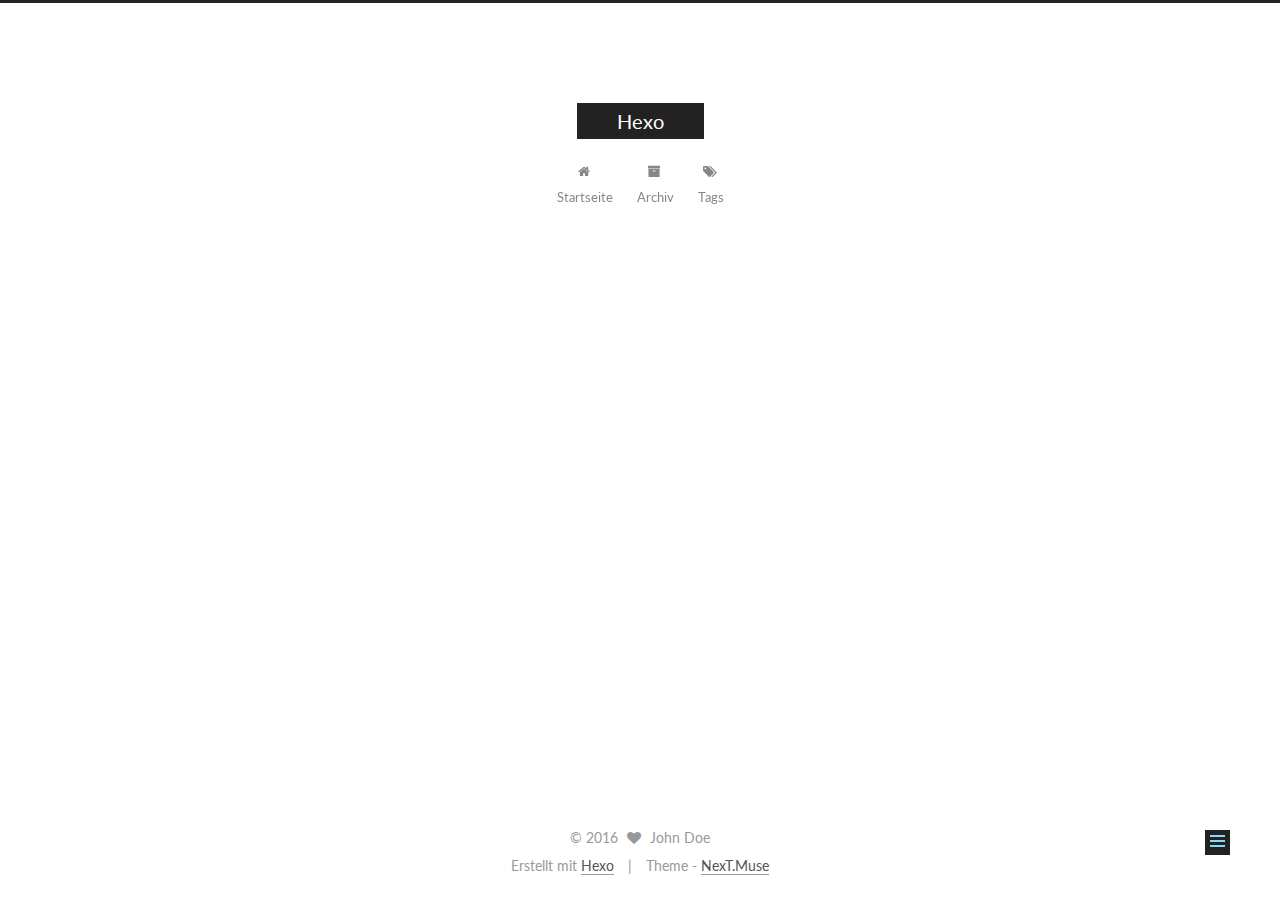
<file: 2016/07/08/第一篇博客，走进Github/index.html>
<!doctype html>



  


<html class="theme-next muse use-motion">
<head>
  <meta charset="UTF-8"/>
<meta http-equiv="X-UA-Compatible" content="IE=edge,chrome=1" />
<meta name="viewport" content="width=device-width, initial-scale=1, maximum-scale=1"/>



<meta http-equiv="Cache-Control" content="no-transform" />
<meta http-equiv="Cache-Control" content="no-siteapp" />












  
  
  <link href="/vendors/fancybox/source/jquery.fancybox.css?v=2.1.5" rel="stylesheet" type="text/css" />




  
  
  
  

  
    
    
  

  

  

  

  

  
    
    
    <link href="//fonts.googleapis.com/css?family=Lato:300,300italic,400,400italic,700,700italic&subset=latin,latin-ext" rel="stylesheet" type="text/css">
  






<link href="/vendors/font-awesome/css/font-awesome.min.css?v=4.4.0" rel="stylesheet" type="text/css" />

<link href="/css/main.css?v=5.0.1" rel="stylesheet" type="text/css" />


  <meta name="keywords" content="Hexo, NexT" />








  <link rel="shortcut icon" type="image/x-icon" href="/favicon.ico?v=5.0.1" />






<meta property="og:type" content="article">
<meta property="og:title" content="第一篇博客，走进Github">
<meta property="og:url" content="http://yoursite.com/2016/07/08/第一篇博客，走进Github/index.html">
<meta property="og:site_name" content="Hexo">
<meta property="og:updated_time" content="2016-07-08T03:36:45.061Z">
<meta name="twitter:card" content="summary">
<meta name="twitter:title" content="第一篇博客，走进Github">



<script type="text/javascript" id="hexo.configuration">
  var NexT = window.NexT || {};
  var CONFIG = {
    scheme: 'Muse',
    sidebar: {"position":"left","display":"post"},
    fancybox: true,
    motion: true,
    duoshuo: {
      userId: 0,
      author: 'Author'
    }
  };
</script>




  <link rel="canonical" href="http://yoursite.com/2016/07/08/第一篇博客，走进Github/"/>

  <title> 第一篇博客，走进Github | Hexo </title>
</head>

<body itemscope itemtype="http://schema.org/WebPage" lang="">

  










  
  
    
  

  <div class="container one-collumn sidebar-position-left page-post-detail ">
    <div class="headband"></div>

    <header id="header" class="header" itemscope itemtype="http://schema.org/WPHeader">
      <div class="header-inner"><div class="site-meta ">
  

  <div class="custom-logo-site-title">
    <a href="/"  class="brand" rel="start">
      <span class="logo-line-before"><i></i></span>
      <span class="site-title">Hexo</span>
      <span class="logo-line-after"><i></i></span>
    </a>
  </div>
  <p class="site-subtitle"></p>
</div>

<div class="site-nav-toggle">
  <button>
    <span class="btn-bar"></span>
    <span class="btn-bar"></span>
    <span class="btn-bar"></span>
  </button>
</div>

<nav class="site-nav">
  

  
    <ul id="menu" class="menu">
      
        
        <li class="menu-item menu-item-home">
          <a href="/" rel="section">
            
              <i class="menu-item-icon fa fa-fw fa-home"></i> <br />
            
            Startseite
          </a>
        </li>
      
        
        <li class="menu-item menu-item-archives">
          <a href="/archives" rel="section">
            
              <i class="menu-item-icon fa fa-fw fa-archive"></i> <br />
            
            Archiv
          </a>
        </li>
      
        
        <li class="menu-item menu-item-tags">
          <a href="/tags" rel="section">
            
              <i class="menu-item-icon fa fa-fw fa-tags"></i> <br />
            
            Tags
          </a>
        </li>
      

      
    </ul>
  

  
</nav>

 </div>
    </header>

    <main id="main" class="main">
      <div class="main-inner">
        <div class="content-wrap">
          <div id="content" class="content">
            

  <div id="posts" class="posts-expand">
    

  
  

  
  
  

  <article class="post post-type-normal " itemscope itemtype="http://schema.org/Article">

    
      <header class="post-header">

        
        
          <h1 class="post-title" itemprop="name headline">
            
            
              
                第一篇博客，走进Github
              
            
          </h1>
        

        <div class="post-meta">
          <span class="post-time">
            <span class="post-meta-item-icon">
              <i class="fa fa-calendar-o"></i>
            </span>
            <span class="post-meta-item-text">Veröffentlicht am</span>
            <time itemprop="dateCreated" datetime="2016-07-08T11:36:45+08:00" content="2016-07-08">
              2016-07-08
            </time>
          </span>

          

          
            
          

          

          
          

          
        </div>
      </header>
    


    <div class="post-body" itemprop="articleBody">

      
      

      
        
      
    </div>

    <div>
      
        

      
    </div>

    <div>
      
        

      
    </div>

    <footer class="post-footer">
      

      
        <div class="post-nav">
          <div class="post-nav-next post-nav-item">
            
              <a href="/2016/07/08/hello-world/" rel="next" title="Hello World">
                <i class="fa fa-chevron-left"></i> Hello World
              </a>
            
          </div>

          <div class="post-nav-prev post-nav-item">
            
          </div>
        </div>
      

      
      
    </footer>
  </article>



    <div class="post-spread">
      
    </div>
  </div>


          </div>
          


          
  <div class="comments" id="comments">
    
  </div>


        </div>
        
          
  
  <div class="sidebar-toggle">
    <div class="sidebar-toggle-line-wrap">
      <span class="sidebar-toggle-line sidebar-toggle-line-first"></span>
      <span class="sidebar-toggle-line sidebar-toggle-line-middle"></span>
      <span class="sidebar-toggle-line sidebar-toggle-line-last"></span>
    </div>
  </div>

  <aside id="sidebar" class="sidebar">
    <div class="sidebar-inner">

      

      
        <ul class="sidebar-nav motion-element">
          <li class="sidebar-nav-toc sidebar-nav-active" data-target="post-toc-wrap" >
            Inhaltsverzeichnis
          </li>
          <li class="sidebar-nav-overview" data-target="site-overview">
            Übersicht
          </li>
        </ul>
      

      <section class="site-overview sidebar-panel ">
        <div class="site-author motion-element" itemprop="author" itemscope itemtype="http://schema.org/Person">
          <img class="site-author-image" itemprop="image"
               src="/images/avatar.gif"
               alt="John Doe" />
          <p class="site-author-name" itemprop="name">John Doe</p>
          <p class="site-description motion-element" itemprop="description"></p>
        </div>
        <nav class="site-state motion-element">
          <div class="site-state-item site-state-posts">
            <a href="/archives">
              <span class="site-state-item-count">2</span>
              <span class="site-state-item-name">Artikel</span>
            </a>
          </div>

          

          

        </nav>

        

        <div class="links-of-author motion-element">
          
        </div>

        
        

        
        

      </section>

      
        <section class="post-toc-wrap motion-element sidebar-panel sidebar-panel-active">
          <div class="post-toc">
            
              
            
            
              <p class="post-toc-empty">Dieser Artikel hat kein Inhaltsverzeichnis</p>
            
          </div>
        </section>
      

    </div>
  </aside>


        
      </div>
    </main>

    <footer id="footer" class="footer">
      <div class="footer-inner">
        <div class="copyright" >
  
  &copy; 
  <span itemprop="copyrightYear">2016</span>
  <span class="with-love">
    <i class="fa fa-heart"></i>
  </span>
  <span class="author" itemprop="copyrightHolder">John Doe</span>
</div>

<div class="powered-by">
  Erstellt mit  <a class="theme-link" href="http://hexo.io">Hexo</a>
</div>

<div class="theme-info">
  Theme -
  <a class="theme-link" href="https://github.com/iissnan/hexo-theme-next">
    NexT.Muse
  </a>
</div>

        

        
      </div>
    </footer>

    <div class="back-to-top">
      <i class="fa fa-arrow-up"></i>
    </div>
  </div>

  

<script type="text/javascript">
  if (Object.prototype.toString.call(window.Promise) !== '[object Function]') {
    window.Promise = null;
  }
</script>









  



  
  <script type="text/javascript" src="/vendors/jquery/index.js?v=2.1.3"></script>

  
  <script type="text/javascript" src="/vendors/fastclick/lib/fastclick.min.js?v=1.0.6"></script>

  
  <script type="text/javascript" src="/vendors/jquery_lazyload/jquery.lazyload.js?v=1.9.7"></script>

  
  <script type="text/javascript" src="/vendors/velocity/velocity.min.js?v=1.2.1"></script>

  
  <script type="text/javascript" src="/vendors/velocity/velocity.ui.min.js?v=1.2.1"></script>

  
  <script type="text/javascript" src="/vendors/fancybox/source/jquery.fancybox.pack.js?v=2.1.5"></script>


  


  <script type="text/javascript" src="/js/src/utils.js?v=5.0.1"></script>

  <script type="text/javascript" src="/js/src/motion.js?v=5.0.1"></script>



  
  

  
  <script type="text/javascript" src="/js/src/scrollspy.js?v=5.0.1"></script>
<script type="text/javascript" src="/js/src/post-details.js?v=5.0.1"></script>



  


  <script type="text/javascript" src="/js/src/bootstrap.js?v=5.0.1"></script>



  



  




  
  

  

  

  

</body>
</html>
</file>
<file: css/main.css>
/* normalize.css v3.0.2 | MIT License | git.io/normalize */
html {
  font-family: sans-serif; /* 1 */
  -ms-text-size-adjust: 100%; /* 2 */
  -webkit-text-size-adjust: 100%; /* 2 */
}
body {
  margin: 0;
}
article,
aside,
details,
figcaption,
figure,
footer,
header,
hgroup,
main,
menu,
nav,
section,
summary {
  display: block;
}
audio,
canvas,
progress,
video {
  display: inline-block; /* 1 */
  vertical-align: baseline; /* 2 */
}
audio:not([controls]) {
  display: none;
  height: 0;
}
[hidden],
template {
  display: none;
}
a {
  background-color: transparent;
}
a:active,
a:hover {
  outline: 0;
}
abbr[title] {
  border-bottom: 1px dotted;
}
b,
strong {
  font-weight: bold;
}
dfn {
  font-style: italic;
}
h1 {
  font-size: 2em;
  margin: 0.67em 0;
}
mark {
  background: #ff0;
  color: #000;
}
small {
  font-size: 80%;
}
sub,
sup {
  font-size: 75%;
  line-height: 0;
  position: relative;
  vertical-align: baseline;
}
sup {
  top: -0.5em;
}
sub {
  bottom: -0.25em;
}
img {
  border: 0;
}
svg:not(:root) {
  overflow: hidden;
}
figure {
  margin: 1em 40px;
}
hr {
  -moz-box-sizing: content-box;
  box-sizing: content-box;
  height: 0;
}
pre {
  overflow: auto;
}
code,
kbd,
pre,
samp {
  font-family: monospace, monospace;
  font-size: 1em;
}
button,
input,
optgroup,
select,
textarea {
  color: inherit; /* 1 */
  font: inherit; /* 2 */
  margin: 0; /* 3 */
}
button {
  overflow: visible;
}
button,
select {
  text-transform: none;
}
button,
html input[type="button"],
input[type="reset"],
input[type="submit"] {
  -webkit-appearance: button; /* 2 */
  cursor: pointer; /* 3 */
}
button[disabled],
html input[disabled] {
  cursor: default;
}
button::-moz-focus-inner,
input::-moz-focus-inner {
  border: 0;
  padding: 0;
}
input {
  line-height: normal;
}
input[type="checkbox"],
input[type="radio"] {
  box-sizing: border-box; /* 1 */
  padding: 0; /* 2 */
}
input[type="number"]::-webkit-inner-spin-button,
input[type="number"]::-webkit-outer-spin-button {
  height: auto;
}
input[type="search"] {
  -webkit-appearance: textfield; /* 1 */
  -moz-box-sizing: content-box;
  -webkit-box-sizing: content-box; /* 2 */
  box-sizing: content-box;
}
input[type="search"]::-webkit-search-cancel-button,
input[type="search"]::-webkit-search-decoration {
  -webkit-appearance: none;
}
fieldset {
  border: 1px solid #c0c0c0;
  margin: 0 2px;
  padding: 0.35em 0.625em 0.75em;
}
legend {
  border: 0; /* 1 */
  padding: 0; /* 2 */
}
textarea {
  overflow: auto;
}
optgroup {
  font-weight: bold;
}
table {
  border-collapse: collapse;
  border-spacing: 0;
}
td,
th {
  padding: 0;
}
::selection {
  background: #262a30;
  color: #fff;
}
body {
  position: relative;
  font-family: 'Lato', "PingFang SC", "Microsoft YaHei", sans-serif;
  font-size: 14px;
  line-height: 2;
  color: #555;
  background: #fff;
}
@media (max-width: 767px) {
  body {
    padding-right: 0 !important;
  }
}
@media (min-width: 768px) and (max-width: 991px) {
  body {
    padding-right: 0 !important;
  }
}
@media (min-width: 1600px) {
  body {
    font-size: 16px;
  }
}
h1,
h2,
h3,
h4,
h5,
h6 {
  margin: 0;
  padding: 0;
  font-weight: bold;
  line-height: 1.5;
  font-family: 'Lato', "PingFang SC", "Microsoft YaHei", sans-serif;
}
h2,
h3,
h4,
h5,
h6 {
  margin: 20px 0 15px;
}
h1 {
  font-size: 22px;
}
@media (max-width: 767px) {
  h1 {
    font-size: 18px;
  }
}
h2 {
  font-size: 20px;
}
@media (max-width: 767px) {
  h2 {
    font-size: 16px;
  }
}
h3 {
  font-size: 18px;
}
@media (max-width: 767px) {
  h3 {
    font-size: 14px;
  }
}
h4 {
  font-size: 16px;
}
@media (max-width: 767px) {
  h4 {
    font-size: 12px;
  }
}
h5 {
  font-size: 14px;
}
@media (max-width: 767px) {
  h5 {
    font-size: 10px;
  }
}
h6 {
  font-size: 12px;
}
@media (max-width: 767px) {
  h6 {
    font-size: 8px;
  }
}
p {
  margin: 0 0 25px 0;
}
a {
  color: #555;
  text-decoration: none;
  border-bottom: 1px solid #999;
  word-wrap: break-word;
}
a:hover {
  color: #222;
  border-bottom-color: #222;
}
ul {
  list-style: none;
}
blockquote {
  margin: 0;
  padding: 0;
}
img {
  display: block;
  margin: auto;
  max-width: 100%;
  height: auto;
}
hr {
  margin: 40px 0;
  height: 3px;
  border: none;
  background-color: #ddd;
  background-image: repeating-linear-gradient(-45deg, #fff, #fff 4px, transparent 4px, transparent 8px);
}
blockquote {
  padding: 0 15px;
  color: #666;
  border-left: 4px solid #ddd;
}
blockquote cite::before {
  content: "-";
  padding: 0 5px;
}
dt {
  font-weight: 700;
}
dd {
  margin: 0;
  padding: 0;
}
.text-left {
  text-align: left;
}
.text-center {
  text-align: center;
}
.text-right {
  text-align: right;
}
.text-justify {
  text-align: justify;
}
.text-nowrap {
  white-space: nowrap;
}
.text-lowercase {
  text-transform: lowercase;
}
.text-uppercase {
  text-transform: uppercase;
}
.text-capitalize {
  text-transform: capitalize;
}
.center-block {
  display: block;
  margin-left: auto;
  margin-right: auto;
}
.clearfix:before,
.clearfix:after {
  content: " ";
  display: table;
}
.clearfix:after {
  clear: both;
}
.pullquote {
  width: 45%;
}
.pullquote.left {
  float: left;
  margin-left: 5px;
  margin-right: 10px;
}
.pullquote.right {
  float: right;
  margin-left: 10px;
  margin-right: 5px;
}
.affix.affix.affix {
  position: fixed;
}
.translation {
  margin-top: -20px;
  font-size: 14px;
  color: #999;
}
.scrollbar-measure {
  width: 100px;
  height: 100px;
  overflow: scroll;
  position: absolute;
  top: -9999px;
}
.use-motion .motion-element {
  opacity: 0;
}
#local-search-input {
  padding: 3px;
  border: none;
  text-indent: 14px;
  border-radius: 0;
  width: 140px;
  outline: none;
  border-bottom: 1px solid #999;
  background: inherit;
  opacity: 0.5;
}
#local-search-input:focus {
  opacity: 1;
}
.search-icon {
  position: absolute;
  top: 9px;
}
table {
  margin: 20px 0;
  width: 100%;
  border-collapse: collapse;
  border-spacing: 0;
  border: 1px solid #ddd;
  font-size: 14px;
  table-layout: fixed;
  word-wrap: break-all;
}
table>tbody>tr:nth-of-type(odd) {
  background-color: #f9f9f9;
}
table>tbody>tr:hover {
  background-color: #f5f5f5;
}
caption,
th,
td {
  padding: 8px;
  text-align: left;
  vertical-align: middle;
  font-weight: normal;
}
th,
td {
  border-bottom: 3px solid #ddd;
  border-right: 1px solid #eee;
}
th {
  padding-bottom: 10px;
  font-weight: 700;
}
td {
  border-bottom-width: 1px;
}
html,
body {
  height: 100%;
}
.container {
  position: relative;
  min-height: 100%;
}
.header-inner {
  margin: 0 auto;
  padding: 100px 0 70px;
  width: 700px;
}
@media (min-width: 1600px) {
  .container .header-inner {
    width: 900px;
  }
}
.main {
  padding-bottom: 150px;
}
.main-inner {
  margin: 0 auto;
  width: 700px;
}
@media (min-width: 1600px) {
  .container .main-inner {
    width: 900px;
  }
}
.footer {
  position: absolute;
  left: 0;
  bottom: 0;
  width: 100%;
  min-height: 50px;
}
.footer-inner {
  box-sizing: border-box;
  margin: 20px auto;
  width: 700px;
}
@media (min-width: 1600px) {
  .container .footer-inner {
    width: 900px;
  }
}
pre,
.highlight {
  overflow: auto;
  margin: 20px 0;
  padding: 15px;
  font-size: 13px;
  color: #4d4d4c;
  background: #f7f7f7;
  line-height: 1.6;
}
pre,
code {
  font-family: consolas, Menlo, "PingFang SC", "Microsoft YaHei", monospace;
}
code {
  padding: 2px 4px;
  word-break: break-all;
  color: #555;
  background: #eee;
  border-radius: 4px;
  font-size: 13px;
}
pre code {
  padding: 0;
  color: #4d4d4c;
  background: none;
  text-shadow: none;
}
.highlight pre {
  border: none;
  margin: 0;
  padding: 1px;
}
.highlight table {
  margin: 0;
  width: auto;
  border: none;
}
.highlight td {
  border: none;
  padding: 0;
}
.highlight figcaption {
  font-size: 1em;
  color: #4d4d4c;
  line-height: 1em;
  margin-bottom: 1em;
}
.highlight figcaption:before,
.highlight figcaption:after {
  content: " ";
  display: table;
}
.highlight figcaption:after {
  clear: both;
}
.highlight figcaption a {
  float: right;
  color: #4d4d4c;
}
.highlight figcaption a:hover {
  border-bottom-color: #4d4d4c;
}
.highlight .gutter pre {
  color: #666;
  text-align: right;
  padding-right: 20px;
}
.highlight .line {
  height: 20px;
}
.gist table {
  width: auto;
}
.gist table td {
  border: none;
}
pre .comment {
  color: #8e908c;
}
pre .variable,
pre .attribute,
pre .tag,
pre .regexp,
pre .ruby .constant,
pre .xml .tag .title,
pre .xml .pi,
pre .xml .doctype,
pre .html .doctype,
pre .css .id,
pre .css .class,
pre .css .pseudo {
  color: #c82829;
}
pre .number,
pre .preprocessor,
pre .built_in,
pre .literal,
pre .params,
pre .constant,
pre .command {
  color: #f5871f;
}
pre .ruby .class .title,
pre .css .rules .attribute,
pre .string,
pre .value,
pre .inheritance,
pre .header,
pre .ruby .symbol,
pre .xml .cdata,
pre .special,
pre .number,
pre .formula {
  color: #718c00;
}
pre .title,
pre .css .hexcolor {
  color: #3e999f;
}
pre .function,
pre .python .decorator,
pre .python .title,
pre .ruby .function .title,
pre .ruby .title .keyword,
pre .perl .sub,
pre .javascript .title,
pre .coffeescript .title {
  color: #4271ae;
}
pre .keyword,
pre .javascript .function {
  color: #8959a8;
}
.full-image.full-image.full-image {
  border: none;
  max-width: 100%;
  width: auto;
  margin: 20px auto;
}
@media (min-width: 992px) {
  .full-image.full-image.full-image {
    max-width: none;
    width: 126%;
    margin: 0 -13%;
  }
}
.blockquote-center,
.page-home .post-type-quote blockquote,
.page-post-detail .post-type-quote blockquote {
  position: relative;
  margin: 40px 0;
  padding: 0;
  border-left: none;
  text-align: center;
}
.blockquote-center::before,
.page-home .post-type-quote blockquote::before,
.page-post-detail .post-type-quote blockquote::before,
.blockquote-center::after,
.page-home .post-type-quote blockquote::after,
.page-post-detail .post-type-quote blockquote::after {
  position: absolute;
  content: ' ';
  display: block;
  width: 100%;
  height: 24px;
  opacity: 0.2;
  background-repeat: no-repeat;
  background-position: 0 -6px;
  background-size: 22px 22px;
}
.blockquote-center::before,
.page-home .post-type-quote blockquote::before,
.page-post-detail .post-type-quote blockquote::before {
  top: -20px;
  background-image: url("../images/quote-l.svg");
  border-top: 1px solid #ccc;
}
.blockquote-center::after,
.page-home .post-type-quote blockquote::after,
.page-post-detail .post-type-quote blockquote::after {
  bottom: -20px;
  background-image: url("../images/quote-r.svg");
  border-bottom: 1px solid #ccc;
  background-position: 100% 8px;
}
.blockquote-center p,
.page-home .post-type-quote blockquote p,
.page-post-detail .post-type-quote blockquote p,
.blockquote-center div,
.page-home .post-type-quote blockquote div,
.page-post-detail .post-type-quote blockquote div {
  text-align: center;
}
.post .post-body .group-picture img {
  box-sizing: border-box;
  padding: 0 3px;
  border: none;
}
.post .group-picture-row {
  overflow: hidden;
  margin-top: 6px;
}
.post .group-picture-row:first-child {
  margin-top: 0;
}
.post .group-picture-column {
  float: left;
}
.page-post-detail .post-body .group-picture-column {
  float: none;
  margin-top: 10px;
  width: auto !important;
}
.page-post-detail .post-body .group-picture-column img {
  margin: 0 auto;
}
.page-archive .group-picture-container {
  overflow: hidden;
}
.page-archive .group-picture-row {
  float: left;
}
.page-archive .group-picture-row:first-child {
  margin-top: 6px;
}
.page-archive .group-picture-column {
  max-width: 150px;
  max-height: 150px;
}
.btn {
  display: inline-block;
  padding: 0 20px;
  font-size: 14px;
  color: #fff;
  background: #222;
  border: 2px solid #222;
  text-decoration: none;
  border-radius: 0;
  transition-property: background-color;
  transition-duration: 0.2s;
  transition-timing-function: ease-in-out;
  transition-delay: 0s;
}
.btn:hover,
.post-more-link .btn:hover {
  border-color: #222;
  color: #222;
  background: #fff;
}
.btn-bar {
  display: block;
  width: 22px;
  height: 2px;
  background: #555;
  border-radius: 1px;
}
.btn-bar+.btn-bar {
  margin-top: 4px;
}
.pagination {
  margin: 120px 0 40px;
  text-align: center;
  border-top: 1px solid #eee;
}
.page-number-basic,
.pagination .prev,
.pagination .next,
.pagination .page-number,
.pagination .space {
  display: inline-block;
  position: relative;
  top: -1px;
  margin: 0 10px;
  padding: 0 10px;
  line-height: 30px;
}
@media (max-width: 767px) {
  .page-number-basic,
  .pagination .prev,
  .pagination .next,
  .pagination .page-number,
  .pagination .space {
    margin: 0 5px;
  }
}
.pagination .prev,
.pagination .next,
.pagination .page-number {
  border-bottom: 0;
  border-top: 1px solid #eee;
  transition-property: border-color;
  transition-duration: 0.2s;
  transition-timing-function: ease-in-out;
  transition-delay: 0s;
}
.pagination .prev:hover,
.pagination .next:hover,
.pagination .page-number:hover {
  border-top-color: #222;
}
.pagination .space {
  padding: 0;
  margin: 0;
}
.pagination .prev {
  margin-left: 0;
}
.pagination .next {
  margin-right: 0;
}
.pagination .page-number.current {
  color: #fff;
  background: #ccc;
  border-top-color: #ccc;
}
@media (max-width: 767px) {
  .pagination {
    border-top: none;
  }
  .pagination .prev,
  .pagination .next,
  .pagination .page-number {
    margin-bottom: 10px;
    border-top: 0;
    border-bottom: 1px solid #eee;
  }
  .pagination .prev:hover,
  .pagination .next:hover,
  .pagination .page-number:hover {
    border-bottom-color: #222;
  }
}
.comments {
  margin: 60px 20px 0;
}
.tag-cloud {
  text-align: center;
}
.tag-cloud a {
  display: inline-block;
  margin: 10px;
}
.back-to-top {
  box-sizing: border-box;
  position: fixed;
  bottom: -100px;
  right: 50px;
  z-index: 1050;
  padding: 0 6px;
  width: 25px;
  background: #222;
  font-size: 12px;
  opacity: 1;
  color: #fff;
  cursor: pointer;
  text-align: center;
  -webkit-transform: translateZ(0);
  transition-property: bottom;
  transition-duration: 0.2s;
  transition-timing-function: ease-in-out;
  transition-delay: 0s;
}
@media (max-width: 767px) {
  .back-to-top {
    display: none;
  }
}
@media (min-width: 768px) and (max-width: 991px) {
  .back-to-top {
    display: none;
  }
}
.back-to-top.back-to-top-on {
  bottom: 19px;
}
.header {
  background: #fff;
}
.header-inner {
  position: relative;
}
.headband {
  height: 3px;
  background: #222;
}
.site-meta {
  margin: 0;
  text-align: center;
}
@media (max-width: 767px) {
  .site-meta {
    text-align: center;
  }
}
.brand {
  position: relative;
  display: inline-block;
  padding: 0 40px;
  color: #fff;
  background: #222;
  border-bottom: none;
}
.brand:hover {
  color: #fff;
}
.logo {
  display: inline-block;
  margin-right: 5px;
  line-height: 36px;
  vertical-align: top;
}
.site-title {
  display: inline-block;
  vertical-align: top;
  line-height: 36px;
  font-size: 20px;
  font-weight: normal;
  font-family: 'Lato', "PingFang SC", "Microsoft YaHei", sans-serif;
}
.site-subtitle {
  margin-top: 10px;
  font-size: 13px;
  color: #999;
}
.use-motion .brand {
  opacity: 0;
}
.use-motion .logo,
.use-motion .site-title,
.use-motion .site-subtitle {
  opacity: 0;
  position: relative;
  top: -10px;
}
.site-nav-toggle {
  display: none;
  position: absolute;
  top: 10px;
  left: 10px;
}
@media (max-width: 767px) {
  .site-nav-toggle {
    display: block;
  }
}
.site-nav-toggle button {
  margin-top: 2px;
  padding: 9px 10px;
  background: transparent;
  border: none;
}
@media (max-width: 767px) {
  .site-nav {
    display: none;
    margin: 0 -10px;
    padding: 0 10px;
    clear: both;
    border-top: 1px solid #ddd;
  }
}
@media (min-width: 768px) and (max-width: 991px) {
  .site-nav {
    display: block !important;
  }
}
@media (min-width: 992px) {
  .site-nav {
    display: block !important;
  }
}
.menu {
  margin-top: 20px;
  padding-left: 0;
  text-align: center;
}
.menu .menu-item {
  display: inline-block;
  margin: 0 10px;
}
@media screen and (max-width: 767px) {
  .menu .menu-item {
    margin-top: 10px;
  }
}
.menu .menu-item a {
  display: block;
  font-size: 13px;
  text-transform: capitalize;
  line-height: inherit;
  border-bottom: 1px solid transparent;
  transition-property: border-color;
  transition-duration: 0.2s;
  transition-timing-function: ease-in-out;
  transition-delay: 0s;
}
.menu .menu-item a:hover {
  border-bottom-color: #222;
}
.menu .menu-item .fa {
  margin-right: 5px;
}
.use-motion .menu-item {
  opacity: 0;
}
.post-body {
  font-family: 'Lato', "PingFang SC", "Microsoft YaHei", sans-serif;
}
@media (max-width: 767px) {
  .post-body {
    word-break: break-word;
  }
}
.post-body .fancybox img {
  display: block !important;
  margin: 0 auto;
  cursor: pointer;
  cursor: zoom-in;
  cursor: -webkit-zoom-in;
}
.post-body .image-caption,
.post-body .figure .caption {
  margin: 10px auto 15px;
  text-align: center;
  font-size: 14px;
  color: #999;
  font-weight: bold;
  line-height: 1;
}
.post-sticky-flag {
  display: inline-block;
  font-size: 16px;
  -ms-transform: rotate(30deg);
  -webkit-transform: rotate(30deg);
  -moz-transform: rotate(30deg);
  -ms-transform: rotate(30deg);
  -o-transform: rotate(30deg);
  transform: rotate(30deg);
}
.posts-expand {
  padding-top: 40px;
}
@media (max-width: 767px) {
  .posts-expand {
    margin: 0 20px;
  }
  .post-body pre,
  .post-body .highlight {
    padding: 10px;
  }
  .post-body pre .gutter pre,
  .post-body .highlight .gutter pre {
    padding-right: 10px;
  }
}
@media (min-width: 992px) {
  .posts-expand .post-body {
    text-align: justify;
  }
}
.posts-expand .post-body h2,
.posts-expand .post-body h3,
.posts-expand .post-body h4,
.posts-expand .post-body h5,
.posts-expand .post-body h6 {
  padding-top: 10px;
}
.posts-expand .post-body h2 .header-anchor,
.posts-expand .post-body h3 .header-anchor,
.posts-expand .post-body h4 .header-anchor,
.posts-expand .post-body h5 .header-anchor,
.posts-expand .post-body h6 .header-anchor {
  float: right;
  margin-left: 10px;
  color: #ccc;
  border-bottom-style: none;
  visibility: hidden;
}
.posts-expand .post-body h2 .header-anchor:hover,
.posts-expand .post-body h3 .header-anchor:hover,
.posts-expand .post-body h4 .header-anchor:hover,
.posts-expand .post-body h5 .header-anchor:hover,
.posts-expand .post-body h6 .header-anchor:hover {
  color: inherit;
}
.posts-expand .post-body h2:hover .header-anchor,
.posts-expand .post-body h3:hover .header-anchor,
.posts-expand .post-body h4:hover .header-anchor,
.posts-expand .post-body h5:hover .header-anchor,
.posts-expand .post-body h6:hover .header-anchor {
  visibility: visible;
}
.posts-expand .post-body ul li {
  list-style: circle;
}
.posts-expand .post-body img {
  box-sizing: border-box;
  margin: auto;
  padding: 3px;
  border: 1px solid #ddd;
}
.posts-expand .fancybox img {
  margin: 0 auto;
}
@media (max-width: 767px) {
  .posts-collapse {
    margin: 0 20px;
  }
  .posts-collapse .post-title,
  .posts-collapse .post-meta {
    display: block;
    width: auto;
    text-align: left;
  }
}
.posts-collapse {
  position: relative;
  z-index: 1010;
  margin-left: 55px;
}
.posts-collapse::after {
  content: " ";
  position: absolute;
  top: 20px;
  left: 0;
  margin-left: -2px;
  width: 4px;
  height: 100%;
  background: #f5f5f5;
  z-index: -1;
}
@media (max-width: 767px) {
  .posts-collapse {
    margin: 0 20px;
  }
}
.posts-collapse .collection-title {
  position: relative;
  margin: 60px 0;
}
.posts-collapse .collection-title h2 {
  margin-left: 20px;
}
.posts-collapse .collection-title small {
  color: #bbb;
}
.posts-collapse .collection-title::before {
  content: " ";
  position: absolute;
  left: 0;
  top: 50%;
  margin-left: -4px;
  margin-top: -4px;
  width: 8px;
  height: 8px;
  background: #bbb;
  border-radius: 50%;
}
.posts-collapse .post {
  margin: 30px 0;
}
.posts-collapse .post-header {
  position: relative;
  transition-duration: 0.2s;
  transition-timing-function: ease-in-out;
  transition-delay: 0s;
  transition-property: border;
  border-bottom: 1px dashed #ccc;
}
.posts-collapse .post-header::before {
  content: " ";
  position: absolute;
  left: 0;
  top: 12px;
  width: 6px;
  height: 6px;
  margin-left: -4px;
  background: #bbb;
  border-radius: 50%;
  border: 1px solid #fff;
  transition-duration: 0.2s;
  transition-timing-function: ease-in-out;
  transition-delay: 0s;
  transition-property: background;
}
.posts-collapse .post-header:hover {
  border-bottom-color: #666;
}
.posts-collapse .post-header:hover::before {
  background: #222;
}
.posts-collapse .post-meta {
  position: absolute;
  font-size: 12px;
  left: 20px;
  top: 5px;
}
.posts-collapse .post-comments-count {
  display: none;
}
.posts-collapse .post-title {
  margin-left: 60px;
  font-size: 16px;
  font-weight: normal;
  line-height: inherit;
}
.posts-collapse .post-title::after {
  margin-left: 3px;
  opacity: 0.6;
}
.posts-collapse .post-title a {
  color: #666;
  border-bottom: none;
}
.page-home .post-type-quote .post-header,
.page-post-detail .post-type-quote .post-header,
.page-home .post-type-quote .post-tags,
.page-post-detail .post-type-quote .post-tags {
  display: none;
}
.posts-expand .post-title {
  font-size: 26px;
  text-align: center;
  word-break: break-word;
  font-weight: 400;
}
@media (max-width: 767px) {
  .posts-expand .post-title {
    font-size: 22px;
  }
}
.posts-expand .post-title-link {
  display: inline-block;
  position: relative;
  color: #555;
  border-bottom: none;
  line-height: 1.2;
  vertical-align: top;
}
.posts-expand .post-title-link::before {
  content: "";
  position: absolute;
  width: 100%;
  height: 2px;
  bottom: 0;
  left: 0;
  background-color: #000;
  visibility: hidden;
  -webkit-transform: scaleX(0);
  -moz-transform: scaleX(0);
  -ms-transform: scaleX(0);
  -o-transform: scaleX(0);
  transform: scaleX(0);
  transition-duration: 0.2s;
  transition-timing-function: ease-in-out;
  transition-delay: 0s;
}
.posts-expand .post-title-link:hover::before {
  visibility: visible;
  -webkit-transform: scaleX(1);
  -moz-transform: scaleX(1);
  -ms-transform: scaleX(1);
  -o-transform: scaleX(1);
  transform: scaleX(1);
}
.posts-expand .post-title-link .fa {
  font-size: 16px;
}
.posts-expand .post-meta {
  margin: 3px 0 60px 0;
  color: #999;
  font-family: 'Lato', "PingFang SC", "Microsoft YaHei", sans-serif;
  font-size: 12px;
  text-align: center;
}
.posts-expand .post-meta .post-category-list {
  display: inline-block;
  margin: 0;
  padding: 3px;
}
.posts-expand .post-meta .post-category-list-link {
  color: #999;
}
.post-meta-item-icon {
  display: none;
  margin-right: 3px;
}
@media (min-width: 768px) and (max-width: 991px) {
  .post-meta-item-icon {
    display: inline-block;
  }
}
@media (max-width: 767px) {
  .post-meta-item-icon {
    display: inline-block;
  }
}
@media (min-width: 768px) and (max-width: 991px) {
  .post-meta-item-text {
    display: none;
  }
}
@media (max-width: 767px) {
  .post-meta-item-text {
    display: none;
  }
}
@media (max-width: 767px) {
  .posts-expand .post-comments-count {
    display: none;
  }
}
.post-more-link {
  margin-top: 50px;
}
.post-more-link .btn {
  color: #fff;
  font-size: 14px;
  background: #222;
  border-radius: 0;
  line-height: 2;
}
.posts-expand .post-tags {
  margin-top: 40px;
  text-align: center;
}
.posts-expand .post-tags a {
  display: inline-block;
  margin-right: 10px;
  font-size: 13px;
}
.post-nav {
  overflow: hidden;
  margin-top: 60px;
  padding: 10px;
  white-space: nowrap;
  border-top: 1px solid #eee;
}
.post-nav-item {
  display: inline-block;
  width: 50%;
  white-space: normal;
}
.post-nav-item a {
  position: relative;
  display: inline-block;
  line-height: 25px;
  font-size: 14px;
  color: #555;
  border-bottom: none;
}
.post-nav-item a:hover {
  color: #222;
  border-bottom: none;
}
.post-nav-item a:active {
  top: 2px;
}
.post-nav-item a i {
  font-size: 12px;
}
.post-nav-prev {
  text-align: right;
}
.posts-expand .post-eof {
  display: block;
  margin: 80px auto 60px;
  width: 8%;
  height: 1px;
  background: #ccc;
  text-align: center;
}
.post:last-child .post-eof.post-eof.post-eof {
  display: none;
}
.post-gallery {
  display: table;
  table-layout: fixed;
  width: 100%;
  border-collapse: separate;
}
.post-gallery-row {
  display: table-row;
}
.post-gallery .post-gallery-img {
  display: table-cell;
  text-align: center;
  vertical-align: middle;
  border: none;
}
.post-gallery .post-gallery-img img {
  max-width: 100%;
  max-height: 100%;
  border: none;
}
.fancybox-close,
.fancybox-close:hover {
  border: none;
}
.sidebar {
  position: fixed;
  right: 0;
  top: 0;
  bottom: 0;
  width: 0;
  z-index: 1040;
  box-shadow: inset 0 2px 6px #000;
  background: #222;
  -webkit-transform: translateZ(0);
}
.sidebar a {
  color: #999;
  border-bottom-color: #555;
}
.sidebar a:hover {
  color: #eee;
}
@media (min-width: 768px) and (max-width: 991px) {
  .sidebar {
    display: none !important;
  }
}
@media (max-width: 767px) {
  .sidebar {
    display: none !important;
  }
}
.sidebar-inner {
  position: relative;
  padding: 20px 10px;
  color: #999;
  text-align: center;
}
.sidebar-toggle {
  position: fixed;
  right: 50px;
  bottom: 45px;
  width: 15px;
  height: 15px;
  padding: 5px;
  background: #222;
  line-height: 0;
  z-index: 1050;
  cursor: pointer;
  -webkit-transform: translateZ(0);
}
@media (min-width: 768px) and (max-width: 991px) {
  .sidebar-toggle {
    display: none;
  }
}
@media (max-width: 767px) {
  .sidebar-toggle {
    display: none;
  }
}
.sidebar-toggle-line {
  position: relative;
  display: inline-block;
  vertical-align: top;
  height: 2px;
  width: 100%;
  background: #fff;
  margin-top: 3px;
}
.sidebar-toggle-line:first-child {
  margin-top: 0;
}
.site-author-image {
  display: block;
  margin: 0 auto;
  padding: 2px;
  max-width: 96px;
  height: auto;
  border: 2px solid #333;
}
.site-author-name {
  margin: 5px 0 0;
  text-align: center;
  color: #f5f5f5;
  font-weight: normal;
}
.site-description {
  margin-top: 5px;
  text-align: center;
  font-size: 14px;
  color: #999;
}
.site-state {
  overflow: hidden;
  line-height: 1.4;
  white-space: nowrap;
  text-align: center;
}
.site-state-item {
  display: inline-block;
  padding: 0 15px;
  border-left: 1px solid #333;
}
.site-state-item:first-child {
  border-left: none;
}
.site-state-item a {
  border-bottom: none;
}
.site-state-item-count {
  display: block;
  text-align: center;
  color: inherit;
  font-weight: 600;
  font-size: 18px;
}
.site-state-item-name {
  font-size: 13px;
  color: inherit;
}
.feed-link {
  margin-top: 20px;
}
.feed-link a {
  display: inline-block;
  padding: 0 15px;
  color: #fc6423;
  border: 1px solid #fc6423;
  border-radius: 4px;
}
.feed-link a i {
  color: #fc6423;
  font-size: 14px;
}
.feed-link a:hover {
  color: #fff;
  background: #fc6423;
}
.feed-link a:hover i {
  color: #fff;
}
.links-of-author {
  margin-top: 20px;
}
.links-of-author a {
  display: inline-block;
  vertical-align: middle;
  margin-right: 10px;
  margin-bottom: 10px;
  border-bottom-color: #555;
  font-size: 13px;
}
.links-of-author a:before {
  display: inline-block;
  vertical-align: middle;
  margin-right: 3px;
  content: " ";
  width: 4px;
  height: 4px;
  border-radius: 50%;
  background: #9f6aff;
}
.links-of-blogroll {
  font-size: 13px;
}
.links-of-blogroll-title {
  margin-top: 20px;
  font-size: 14px;
  font-weight: 600;
}
.links-of-blogroll-list {
  margin: 0;
  padding: 0;
}
.links-of-blogroll-item {
  padding: 2px 10px;
}
.sidebar-nav {
  margin: 0 0 20px;
  padding-left: 0;
}
.sidebar-nav li {
  display: inline-block;
  cursor: pointer;
  border-bottom: 1px solid transparent;
  font-size: 14px;
  color: #555;
}
.sidebar-nav li:hover {
  color: #f5f5f5;
}
.page-post-detail .sidebar-nav-toc {
  padding: 0 5px;
}
.page-post-detail .sidebar-nav-overview {
  margin-left: 10px;
}
.sidebar-nav .sidebar-nav-active {
  color: #87daff;
  border-bottom-color: #87daff;
}
.sidebar-nav .sidebar-nav-active:hover {
  color: #87daff;
}
.sidebar-panel {
  display: none;
}
.sidebar-panel-active {
  display: block;
}
.post-toc-empty {
  font-size: 14px;
  color: #666;
}
.post-toc-wrap {
  overflow: hidden;
}
.post-toc {
  overflow: auto;
}
.post-toc ol {
  margin: 0;
  padding: 0 2px 5px 10px;
  text-align: left;
  list-style: none;
  font-size: 14px;
}
.post-toc ol > ol {
  padding-left: 0;
}
.post-toc ol a {
  transition-duration: 0.2s;
  transition-timing-function: ease-in-out;
  transition-delay: 0s;
  transition-property: all;
  color: #999;
  border-bottom-color: #555;
}
.post-toc ol a:hover {
  color: #ccc;
  border-bottom-color: #ccc;
}
.post-toc .nav-item {
  overflow: hidden;
  text-overflow: ellipsis;
  white-space: nowrap;
  line-height: 1.8;
}
.post-toc .nav .nav-child {
  display: none;
}
.post-toc .nav .active > .nav-child {
  display: block;
}
.post-toc .nav .active-current > .nav-child {
  display: block;
}
.post-toc .nav .active-current > .nav-child > .nav-item {
  display: block;
}
.post-toc .nav .active > a {
  color: #87daff;
  border-bottom-color: #87daff;
}
.post-toc .nav .active-current > a {
  color: #87daff;
}
.post-toc .nav .active-current > a:hover {
  color: #87daff;
}
.footer {
  font-size: 14px;
  color: #999;
}
.footer img {
  border: none;
}
.footer-inner {
  text-align: center;
}
.with-love {
  display: inline-block;
  margin: 0 5px;
}
.powered-by,
.theme-info {
  display: inline-block;
}
.powered-by {
  margin-right: 10px;
}
.powered-by::after {
  content: "|";
  padding-left: 10px;
}
.cc-license {
  margin-top: 10px;
  text-align: center;
}
.cc-license .cc-opacity {
  opacity: 0.7;
  border-bottom: none;
}
.cc-license .cc-opacity:hover {
  opacity: 0.9;
}
.cc-license img {
  display: inline-block;
}
.theme-next #ds-thread #ds-reset {
  color: #555;
}
.theme-next #ds-thread #ds-reset .ds-replybox {
  margin-bottom: 30px;
}
.theme-next #ds-thread #ds-reset .ds-replybox .ds-avatar,
.theme-next #ds-reset .ds-avatar img {
  box-shadow: none;
}
.theme-next #ds-thread #ds-reset .ds-textarea-wrapper {
  border-color: #c7d4e1;
  background: none;
  border-top-right-radius: 3px;
  border-top-left-radius: 3px;
}
.theme-next #ds-thread #ds-reset .ds-textarea-wrapper textarea {
  height: 60px;
}
.theme-next #ds-reset .ds-rounded-top {
  border-radius: 0;
}
.theme-next #ds-thread #ds-reset .ds-post-toolbar {
  box-sizing: border-box;
  border: 1px solid #c7d4e1;
  background: #f6f8fa;
}
.theme-next #ds-thread #ds-reset .ds-post-options {
  height: 40px;
  border: none;
  background: none;
}
.theme-next #ds-thread #ds-reset .ds-toolbar-buttons {
  top: 11px;
}
.theme-next #ds-thread #ds-reset .ds-sync {
  top: 5px;
}
.theme-next #ds-thread #ds-reset .ds-post-button {
  top: 4px;
  right: 5px;
  width: 90px;
  height: 30px;
  border: 1px solid #c5ced7;
  border-radius: 3px;
  background-image: linear-gradient(#fbfbfc, #f5f7f9);
  color: #60676d;
}
.theme-next #ds-thread #ds-reset .ds-post-button:hover {
  background-position: 0 -30px;
  color: #60676d;
}
.theme-next #ds-thread #ds-reset .ds-comments-info {
  padding: 10px 0;
}
.theme-next #ds-thread #ds-reset .ds-sort {
  display: none;
}
.theme-next #ds-thread #ds-reset li.ds-tab a.ds-current {
  border: none;
  background: #f6f8fa;
  color: #60676d;
}
.theme-next #ds-thread #ds-reset li.ds-tab a.ds-current:hover {
  background-color: #e9f0f7;
  color: #60676d;
}
.theme-next #ds-thread #ds-reset li.ds-tab a {
  border-radius: 2px;
  padding: 5px;
}
.theme-next #ds-thread #ds-reset .ds-login-buttons p {
  color: #999;
  line-height: 36px;
}
.theme-next #ds-thread #ds-reset .ds-login-buttons .ds-service-list li {
  height: 28px;
}
.theme-next #ds-thread #ds-reset .ds-service-list a {
  background: none;
  padding: 5px;
  border: 1px solid;
  border-radius: 3px;
  text-align: center;
}
.theme-next #ds-thread #ds-reset .ds-service-list a:hover {
  color: #fff;
  background: #666;
}
.theme-next #ds-thread #ds-reset .ds-service-list .ds-weibo {
  color: #fc9b00;
  border-color: #fc9b00;
}
.theme-next #ds-thread #ds-reset .ds-service-list .ds-weibo:hover {
  background: #fc9b00;
}
.theme-next #ds-thread #ds-reset .ds-service-list .ds-qq {
  color: #60a3ec;
  border-color: #60a3ec;
}
.theme-next #ds-thread #ds-reset .ds-service-list .ds-qq:hover {
  background: #60a3ec;
}
.theme-next #ds-thread #ds-reset .ds-service-list .ds-renren {
  color: #2e7ac4;
  border-color: #2e7ac4;
}
.theme-next #ds-thread #ds-reset .ds-service-list .ds-renren:hover {
  background: #2e7ac4;
}
.theme-next #ds-thread #ds-reset .ds-service-list .ds-douban {
  color: #37994c;
  border-color: #37994c;
}
.theme-next #ds-thread #ds-reset .ds-service-list .ds-douban:hover {
  background: #37994c;
}
.theme-next #ds-thread #ds-reset .ds-service-list .ds-kaixin {
  color: #fef20d;
  border-color: #fef20d;
}
.theme-next #ds-thread #ds-reset .ds-service-list .ds-kaixin:hover {
  background: #fef20d;
}
.theme-next #ds-thread #ds-reset .ds-service-list .ds-netease {
  color: #f00;
  border-color: #f00;
}
.theme-next #ds-thread #ds-reset .ds-service-list .ds-netease:hover {
  background: #f00;
}
.theme-next #ds-thread #ds-reset .ds-service-list .ds-sohu {
  color: #ffcb05;
  border-color: #ffcb05;
}
.theme-next #ds-thread #ds-reset .ds-service-list .ds-sohu:hover {
  background: #ffcb05;
}
.theme-next #ds-thread #ds-reset .ds-service-list .ds-baidu {
  color: #2831e0;
  border-color: #2831e0;
}
.theme-next #ds-thread #ds-reset .ds-service-list .ds-baidu:hover {
  background: #2831e0;
}
.theme-next #ds-thread #ds-reset .ds-service-list .ds-google {
  color: #166bec;
  border-color: #166bec;
}
.theme-next #ds-thread #ds-reset .ds-service-list .ds-google:hover {
  background: #166bec;
}
.theme-next #ds-thread #ds-reset .ds-service-list .ds-weixin {
  color: #00ce0d;
  border-color: #00ce0d;
}
.theme-next #ds-thread #ds-reset .ds-service-list .ds-weixin:hover {
  background: #00ce0d;
}
.theme-next #ds-thread #ds-reset .ds-service-list .ds-more-services {
  border: none;
}
.theme-next #ds-thread #ds-reset .ds-service-list .ds-more-services:hover {
  background: none;
}
.theme-next #ds-reset .duoshuo-ua-admin {
  display: inline-block;
  color: #f00;
}
.theme-next #ds-reset .duoshuo-ua-platform,
.theme-next #ds-reset .duoshuo-ua-browser {
  color: #ccc;
}
.theme-next #ds-reset .duoshuo-ua-platform .fa,
.theme-next #ds-reset .duoshuo-ua-browser .fa {
  display: inline-block;
  margin-right: 3px;
}
.theme-next #ds-reset .duoshuo-ua-separator {
  display: inline-block;
  margin-left: 5px;
}
.theme-next .this_ua {
  background-color: #ccc !important;
  border-radius: 4px;
  padding: 0 5px !important;
  margin: 1px 1px !important;
  border: 1px solid #bbb !important;
  color: #fff;
  display: inline-block !important;
}
.theme-next .this_ua.admin {
  background-color: #d9534f !important;
  border-color: #d9534f !important;
}
.theme-next .this_ua.platform.iOS,
.theme-next .this_ua.platform.Mac,
.theme-next .this_ua.platform.Windows {
  background-color: #39b3d7 !important;
  border-color: #46b8da !important;
}
.theme-next .this_ua.platform.Linux {
  background-color: #3a3a3a !important;
  border-color: #1f1f1f !important;
}
.theme-next .this_ua.platform.Android {
  background-color: #00c47d !important;
  border-color: #01b171 !important;
}
.theme-next .this_ua.browser.Mobile,
.theme-next .this_ua.browser.Chrome {
  background-color: #5cb85c !important;
  border-color: #4cae4c !important;
}
.theme-next .this_ua.browser.Firefox {
  background-color: #f0ad4e !important;
  border-color: #eea236 !important;
}
.theme-next .this_ua.browser.Maxthon,
.theme-next .this_ua.browser.IE {
  background-color: #428bca !important;
  border-color: #357ebd !important;
}
.theme-next .this_ua.browser.baidu,
.theme-next .this_ua.browser.UCBrowser,
.theme-next .this_ua.browser.Opera {
  background-color: #d9534f !important;
  border-color: #d43f3a !important;
}
.theme-next .this_ua.browser.Android,
.theme-next .this_ua.browser.QQBrowser {
  background-color: #78ace9 !important;
  border-color: #4cae4c !important;
}
.post-spread {
  margin-top: 20px;
  text-align: center;
}
.jiathis_style {
  display: inline-block;
}
.jiathis_style a {
  border: none;
}
.post-spread {
  margin-top: 20px;
  text-align: center;
}
.bdshare-slide-button-box a {
  border: none;
}
.bdsharebuttonbox {
  display: inline-block;
}
.bdsharebuttonbox a {
  border: none;
}
ul.search-result-list {
  padding-left: 0px;
  margin: 0px 5px 0px 8px;
}
p.search-result {
  border-bottom: 1px dashed #ccc;
  padding: 5px 0;
}
a.search-result-title {
  font-weight: bold;
}
a.search-result {
  border-bottom: transparent;
  display: block;
  white-space: nowrap;
  overflow: hidden;
  text-overflow: ellipsis;
}
.search-keyword {
  border-bottom: 1px dashed #4088b8;
  font-weight: bold;
}
#local-search-result {
  height: 90%;
  overflow: auto;
}
.popup {
  display: none;
  position: fixed;
  top: 10%;
  left: 50%;
  width: 700px;
  height: 80%;
  margin-left: -350px;
  padding: 3px 0 0 10px;
  background: #fff;
  color: #333;
  z-index: 9999;
  border-radius: 5px;
}
@media (max-width: 767px) {
  .popup {
    padding: 3px;
    top: 0;
    left: 0;
    margin: 0;
    width: 100%;
    height: 100%;
    border-radius: 0px;
  }
}
.popoverlay {
  position: fixed;
  width: 100%;
  height: 100%;
  top: 0px;
  left: 0px;
  z-index: 2080;
  background-color: rgba(0,0,0,0.3);
}
#local-search-input {
  margin-bottom: 10px;
  width: 50%;
}
.popup-btn-close {
  position: absolute;
  top: 6px;
  right: 14px;
  color: #4ebd79;
  font-size: 14px;
  font-weight: bold;
  text-transform: uppercase;
  cursor: pointer;
}
#no-result {
  position: absolute;
  left: 44%;
  top: 42%;
  color: #ccc;
}
.site-uv,
.site-pv,
.page-pv {
  display: inline-block;
}
.site-uv .busuanzi-value,
.site-pv .busuanzi-value,
.page-pv .busuanzi-value {
  margin: 0 5px;
}
.site-uv {
  margin-right: 10px;
}
.site-uv::after {
  content: "|";
  padding-left: 10px;
}
.use-motion .post {
  opacity: 0;
}
.page-archive .archive-page-counter {
  position: relative;
  top: 3px;
  left: 20px;
}
@media (max-width: 767px) {
  .page-archive .archive-page-counter {
    top: 5px;
  }
}
.page-archive .posts-collapse .archive-move-on {
  position: absolute;
  top: 11px;
  left: 0;
  margin-left: -6px;
  width: 10px;
  height: 10px;
  opacity: 0.5;
  background: #555;
  border: 1px solid #fff;
  border-radius: 50%;
}
.category-all-page .category-all-title {
  text-align: center;
}
.category-all-page .category-all {
  margin-top: 20px;
}
.category-all-page .category-list {
  margin: 0;
  padding: 0;
  list-style: none;
}
.category-all-page .category-list-item {
  margin: 5px 10px;
}
.category-all-page .category-list-count {
  color: #bbb;
}
.category-all-page .category-list-count:before {
  display: inline;
  content: " (";
}
.category-all-page .category-list-count:after {
  display: inline;
  content: ") ";
}
.category-all-page .category-list-child {
  padding-left: 10px;
}
.page-post-detail .sidebar-toggle-line {
  background: #87daff;
}
.page-post-detail .comments {
  overflow: hidden;
}
@media (max-width: 767px) {
  .header-inner,
  .container .main-inner,
  .footer-inner {
    width: auto;
  }
}
.custom-logo .site-meta-headline {
  text-align: center;
}
.custom-logo .brand {
  background: none;
}
.custom-logo .site-title {
  margin: 10px auto 0;
  font-size: 24px;
  color: #222;
}
.custom-logo .site-title a {
  border: none;
}
.custom-logo-image {
  margin: 0 auto;
  padding: 5px;
  max-width: 150px;
  background: #fff;
}
@media (max-width: 767px) {
  .site-nav {
    position: absolute;
    left: 0;
    top: 52px;
    margin: 0;
    width: 100%;
    padding: 0;
    background: #fff;
    border-bottom: 1px solid #ddd;
  }
}
@media (max-width: 767px) {
  .menu {
    text-align: left;
  }
}
@media (max-width: 767px) {
  .menu .menu-item {
    display: block;
    margin: 0 10px;
    vertical-align: top;
  }
}
@media (max-width: 767px) {
  .menu .menu-item br {
    display: none;
  }
}
@media (max-width: 767px) {
  .menu .menu-item a {
    padding: 5px 10px;
  }
}
.menu .menu-item .fa {
  margin-right: 0;
}
.site-search form {
  display: none;
}
.links-of-blogroll-inline .links-of-blogroll-item {
  display: inline-block;
}
</file>
